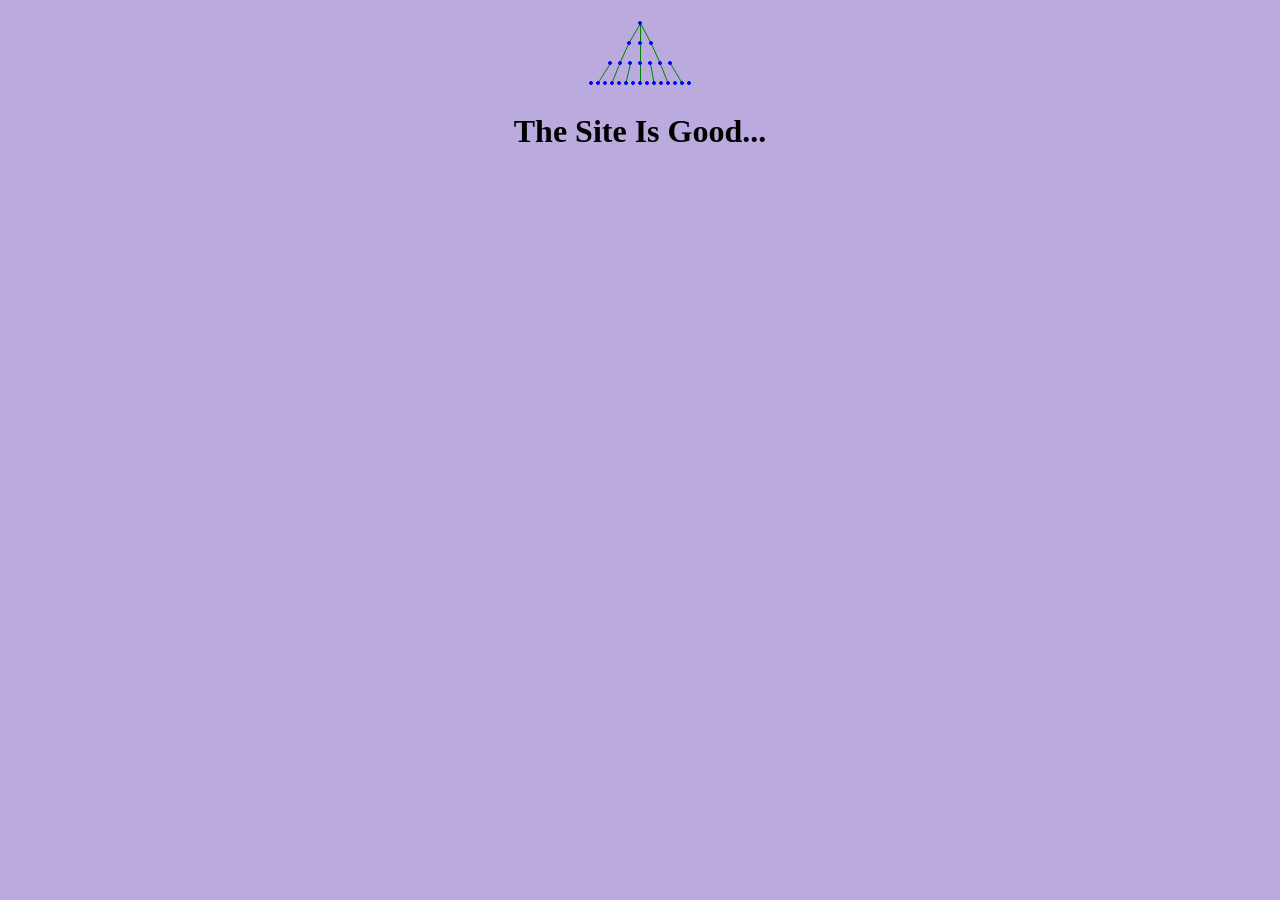
<file: index.html>
<!DOCTYPE html>
<html lang="ru">
<head>
  <meta charset="utf-8">
  <link rel="chortcut icon" type="image/x-icon" href="favicon.ico">
  <title>Fran1946 site</title>
<style>
body {text-align: center; background: #bad;}
</style>
</head>
<body>
<svg width="105" height="80" xmlns="http://www.w3.org/2000/svg" xmlns:xlink="http://www.w3.org/1999/xlink">
<defs>
  <circle x="0.5" y="0.5" r="1.5" style="fill:blue;stroke:blue;" id="junction"/>
</defs>
<path d="M52.5,15.5 v60" stroke="green" fill="none"/>
<path d="M52.5,15.5 63,35 72,55 80,75" stroke="green" fill="none"/>
<path d="M52.5,15.5 41,35 32,55 24,75" stroke="green" fill="none"/>
<path d="M22.5,55.5 10,75" stroke="green" fill="none"/>
<path d="M42.5,55.5 38,75" stroke="green" fill="none"/>
<path d="M62.5,55.5 66,75" stroke="green" fill="none"/>
<path d="M82.5,55.5 94,75" stroke="green" fill="none"/>
<!-- Соединения -->
<use xlink:href="#junction" transform="translate(52,15)"/>

<use xlink:href="#junction" transform="translate(41,35)"/>
<use xlink:href="#junction" transform="translate(52,35)"/>
<use xlink:href="#junction" transform="translate(63,35)"/>

<use xlink:href="#junction" transform="translate(22,55)"/>
<use xlink:href="#junction" transform="translate(32,55)"/>
<use xlink:href="#junction" transform="translate(42,55)"/>
<use xlink:href="#junction" transform="translate(52,55)"/>
<use xlink:href="#junction" transform="translate(62,55)"/>
<use xlink:href="#junction" transform="translate(72,55)"/>
<use xlink:href="#junction" transform="translate(82,55)"/>


<use xlink:href="#junction" transform="translate(3,75)"/>
<use xlink:href="#junction" transform="translate(10,75)"/>
<use xlink:href="#junction" transform="translate(17,75)"/>
<use xlink:href="#junction" transform="translate(24,75)"/>
<use xlink:href="#junction" transform="translate(31,75)"/>
<use xlink:href="#junction" transform="translate(38,75)"/>
<use xlink:href="#junction" transform="translate(45,75)"/>

<use xlink:href="#junction" transform="translate(52,75)"/>

<use xlink:href="#junction" transform="translate(59,75)"/>
<use xlink:href="#junction" transform="translate(66,75)"/>
<use xlink:href="#junction" transform="translate(73,75)"/>
<use xlink:href="#junction" transform="translate(80,75)"/>
<use xlink:href="#junction" transform="translate(87,75)"/>
<use xlink:href="#junction" transform="translate(94,75)"/>
<use xlink:href="#junction" transform="translate(101,75)"/>
</svg>

<h1>The Site Is Good...</h1>
  <script>/*
    <link rel="shortcut icon" type="image/png" href="favicon.png">
  
  */</script>
</body></html>
</file>
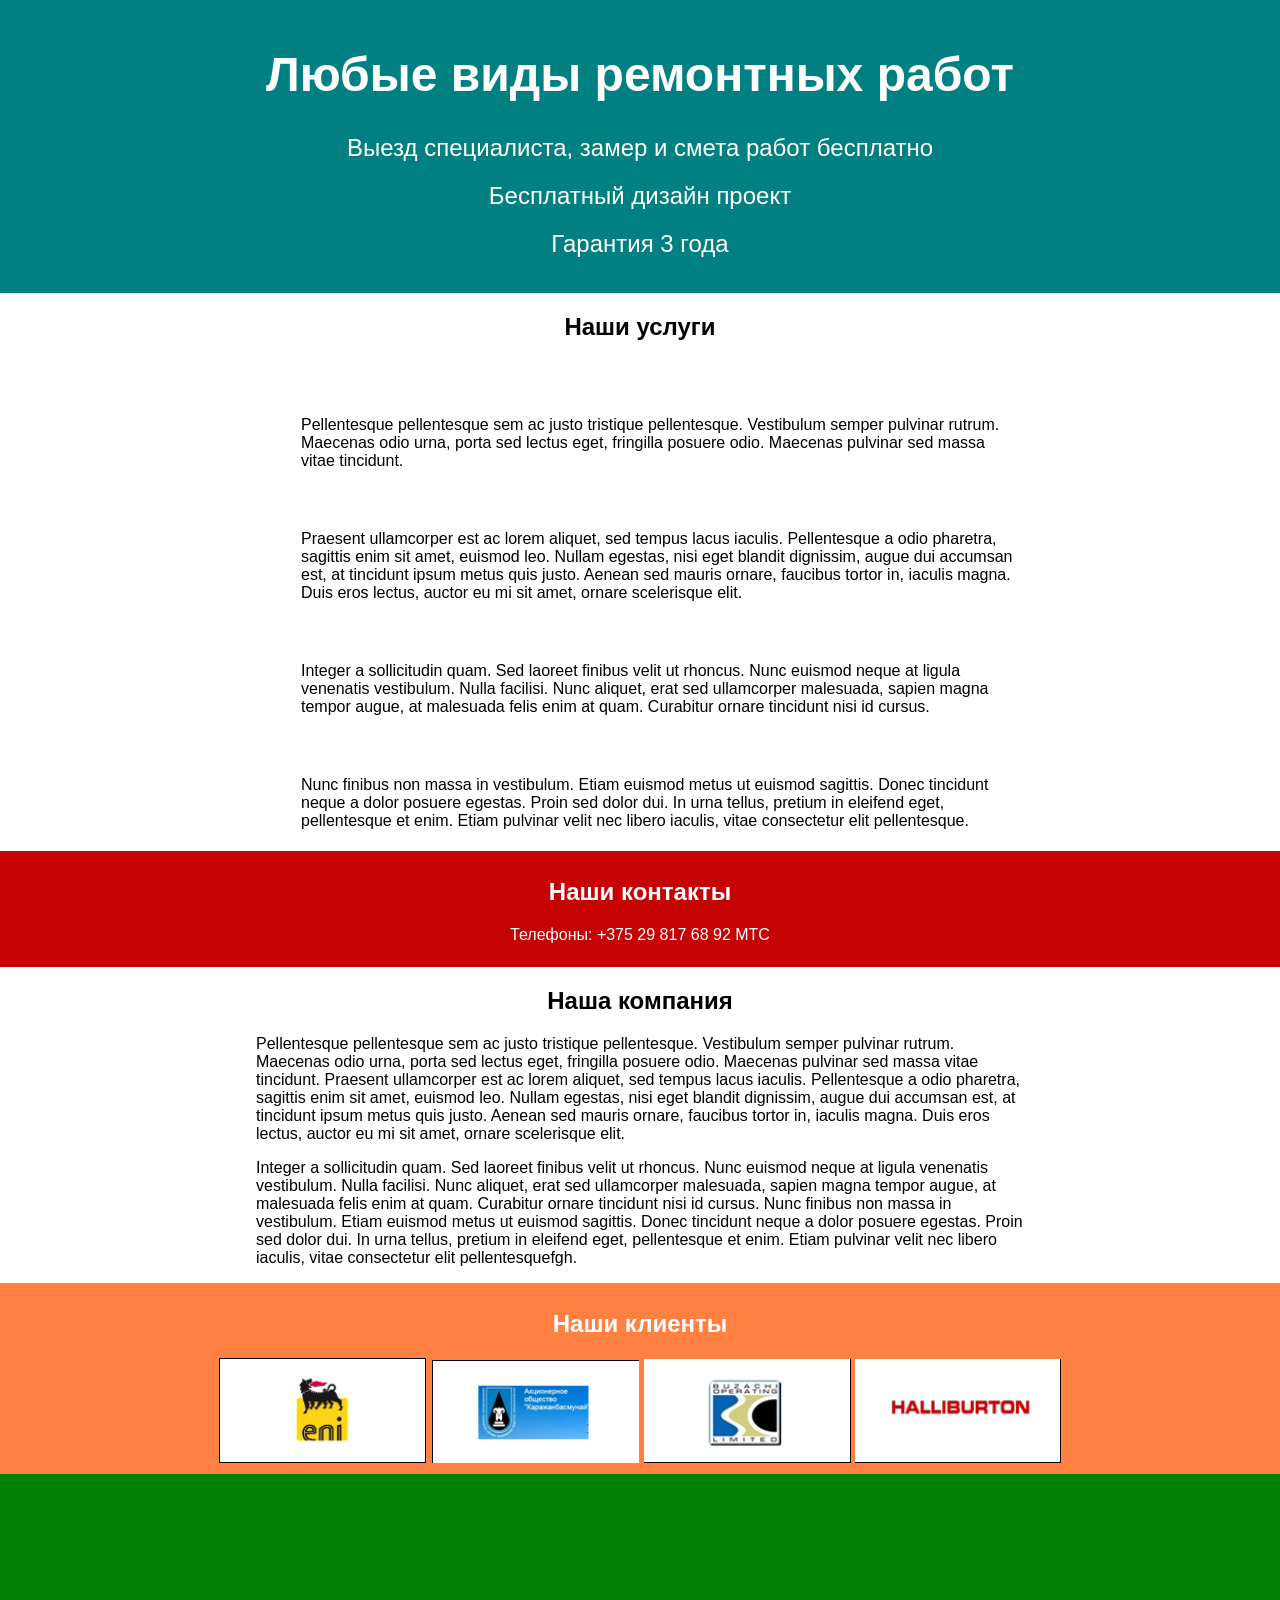
<file: a3007/index.html>
<!DOCTYPE html>
<html lang="en">
<head>
	<meta charset="UTF-8">
	<title>Document</title>
	<link rel="stylesheet" href="style.css">
	<link rel="chortcut icon" type="image/x-icon" href="favicon.ico">
</head>
<body>
	<header>
		<h1>
			Любые виды ремонтных работ
		</h1>
		<span class="headSpan">
			<p>Выезд специалиста, замер и смета работ бесплатно 
<p>Бесплатный дизайн проект 
<p>Гарантия 3 года 
		</span>
	</header>
	<div class="amenities">
		<h2>Наши услуги</h2>
		<ul>
			<li>Pellentesque pellentesque sem ac justo tristique pellentesque. Vestibulum semper pulvinar rutrum. Maecenas odio urna, porta sed lectus eget, fringilla posuere odio. Maecenas pulvinar sed massa vitae tincidunt. </li>
			<li>Praesent ullamcorper est ac lorem aliquet, sed tempus lacus iaculis. Pellentesque a odio pharetra, sagittis enim sit amet, euismod leo. Nullam egestas, nisi eget blandit dignissim, augue dui accumsan est, at tincidunt ipsum metus quis justo. Aenean sed mauris ornare, faucibus tortor in, iaculis magna. Duis eros lectus, auctor eu mi sit amet, ornare scelerisque elit. </li>
			<li>Integer a sollicitudin quam. Sed laoreet finibus velit ut rhoncus. Nunc euismod neque at ligula venenatis vestibulum. Nulla facilisi. Nunc aliquet, erat sed ullamcorper malesuada, sapien magna tempor augue, at malesuada felis enim at quam. Curabitur ornare tincidunt nisi id cursus. </li>
			<li>Nunc finibus non massa in vestibulum. Etiam euismod metus ut euismod sagittis. Donec tincidunt neque a dolor posuere egestas. Proin sed dolor dui. In urna tellus, pretium in eleifend eget, pellentesque et enim. Etiam pulvinar velit nec libero iaculis, vitae consectetur elit pellentesque. </li>
		</ul>
	</div>
	<div class="contacts">
		<h2>Наши контакты</h2>
		<p>Телефоны: +375 29 817 68 92 МТС</p>
	</div>
	<div class="infCompany">
		<h2>Наша компания</h2>
		<p>
			Pellentesque pellentesque sem ac justo tristique pellentesque. Vestibulum semper pulvinar rutrum. Maecenas odio urna, porta sed lectus eget, fringilla posuere odio. Maecenas pulvinar sed massa vitae tincidunt. Praesent ullamcorper est ac lorem aliquet, sed tempus lacus iaculis. Pellentesque a odio pharetra, sagittis enim sit amet, euismod leo. Nullam egestas, nisi eget blandit dignissim, augue dui accumsan est, at tincidunt ipsum metus quis justo. Aenean sed mauris ornare, faucibus tortor in, iaculis magna. Duis eros lectus, auctor eu mi sit amet, ornare scelerisque elit.
		</p>
		<p>
			Integer a sollicitudin quam. Sed laoreet finibus velit ut rhoncus. Nunc euismod neque at ligula venenatis vestibulum. Nulla facilisi. Nunc aliquet, erat sed ullamcorper malesuada, sapien magna tempor augue, at malesuada felis enim at quam. Curabitur ornare tincidunt nisi id cursus. Nunc finibus non massa in vestibulum. Etiam euismod metus ut euismod sagittis. Donec tincidunt neque a dolor posuere egestas. Proin sed dolor dui. In urna tellus, pretium in eleifend eget, pellentesque et enim. Etiam pulvinar velit nec libero iaculis, vitae consectetur elit pellentesquefgh.


		</p>
	</div>
	<div class="client">
		<h2>Наши клиенты</h2>
		<div class="imgDiv">
			<a href=""><img src="img/img1.png" alt=""></a>
			<a href=""><img src="img/img2.png" alt=""></a>
			<a href=""><img src="img/img3.png" alt=""></a>
			<a href=""><img src="img/img4.png" alt=""></a>
			
		</div>
	</div>
	<footer></footer>
</body>
</html>
</file>
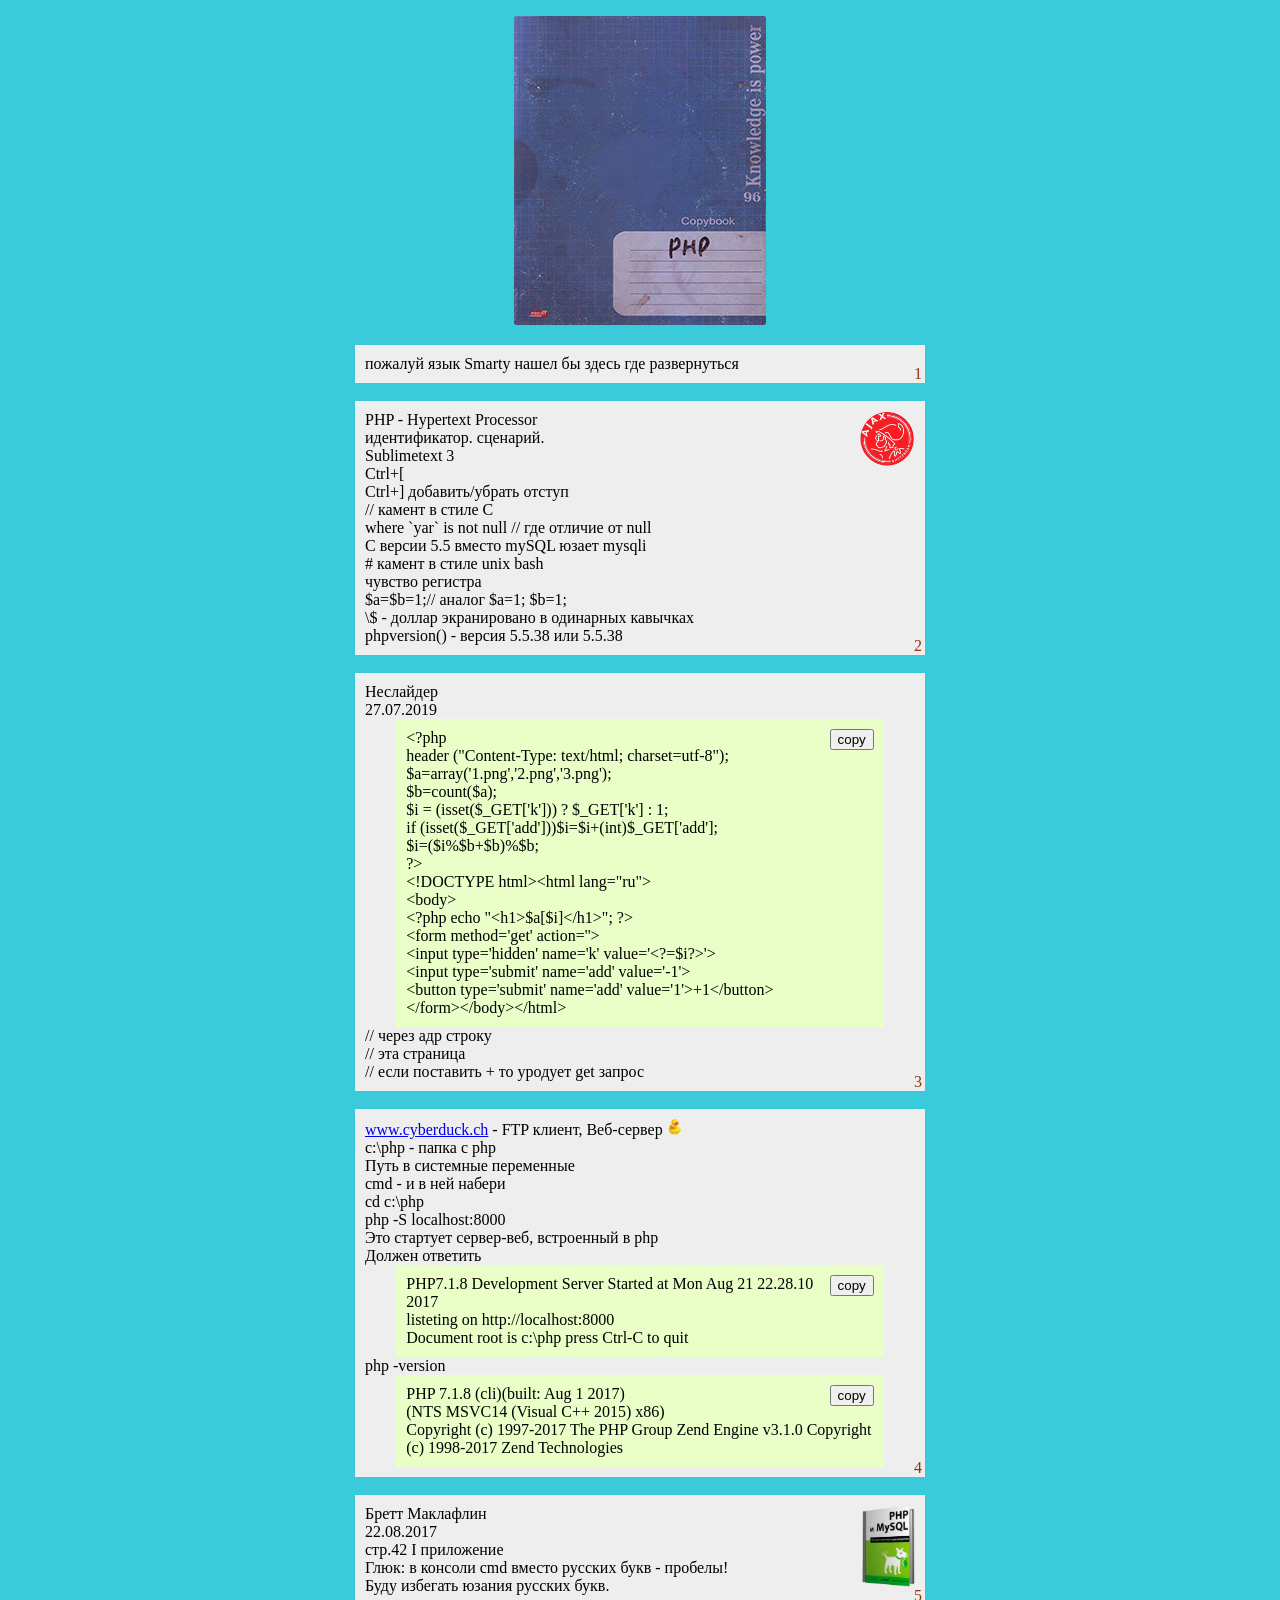
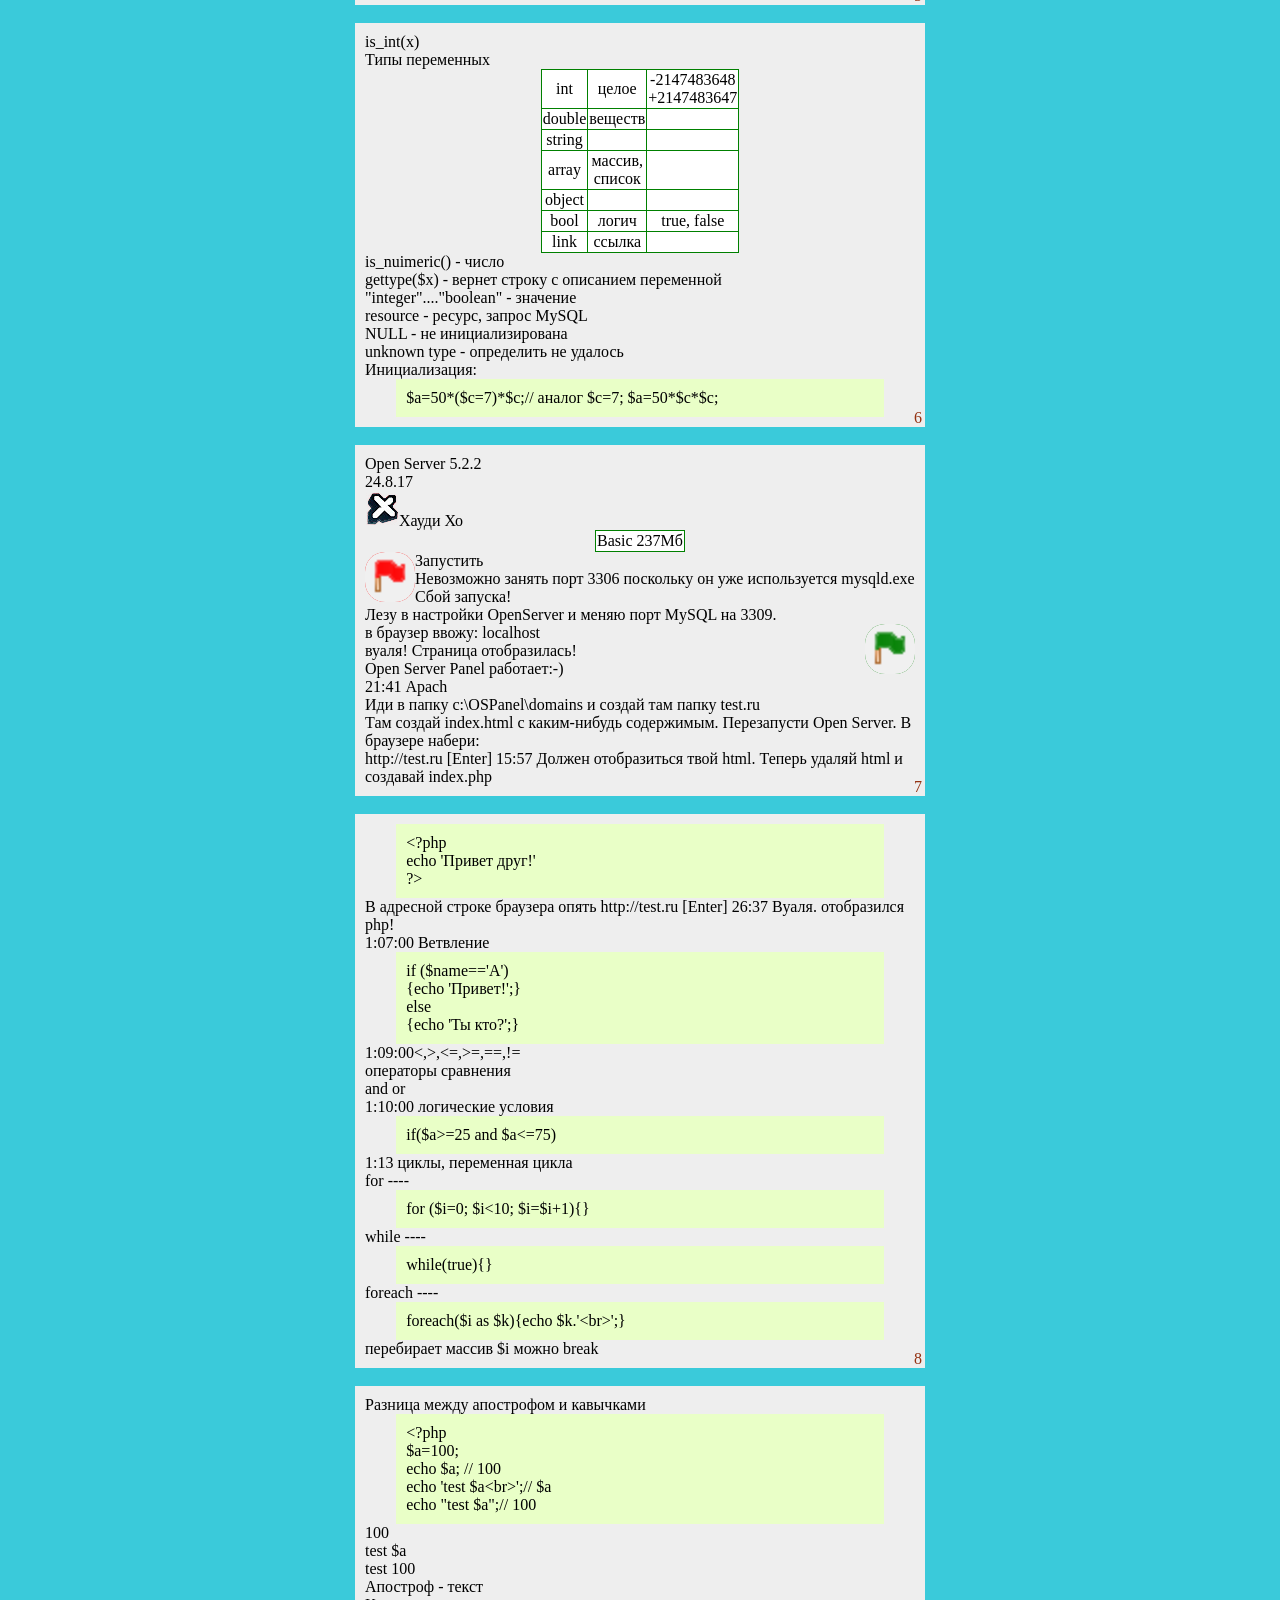
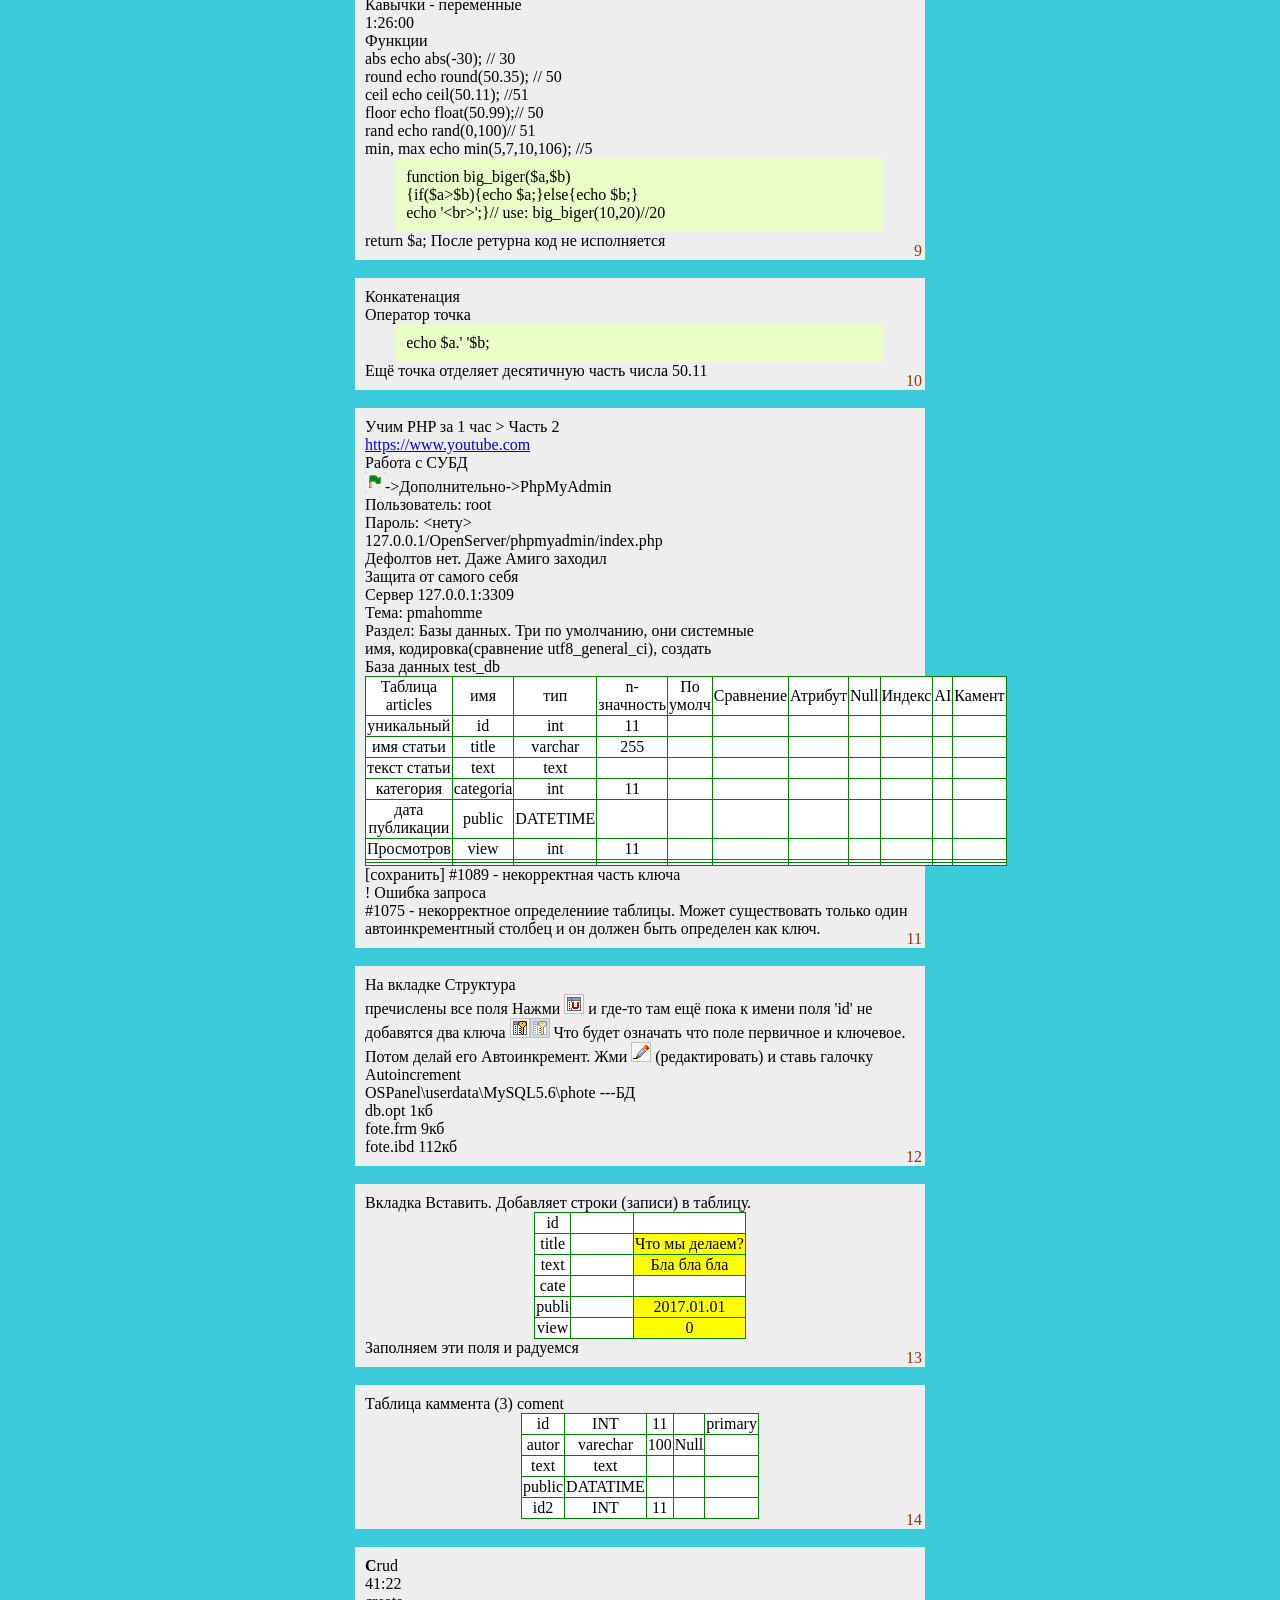
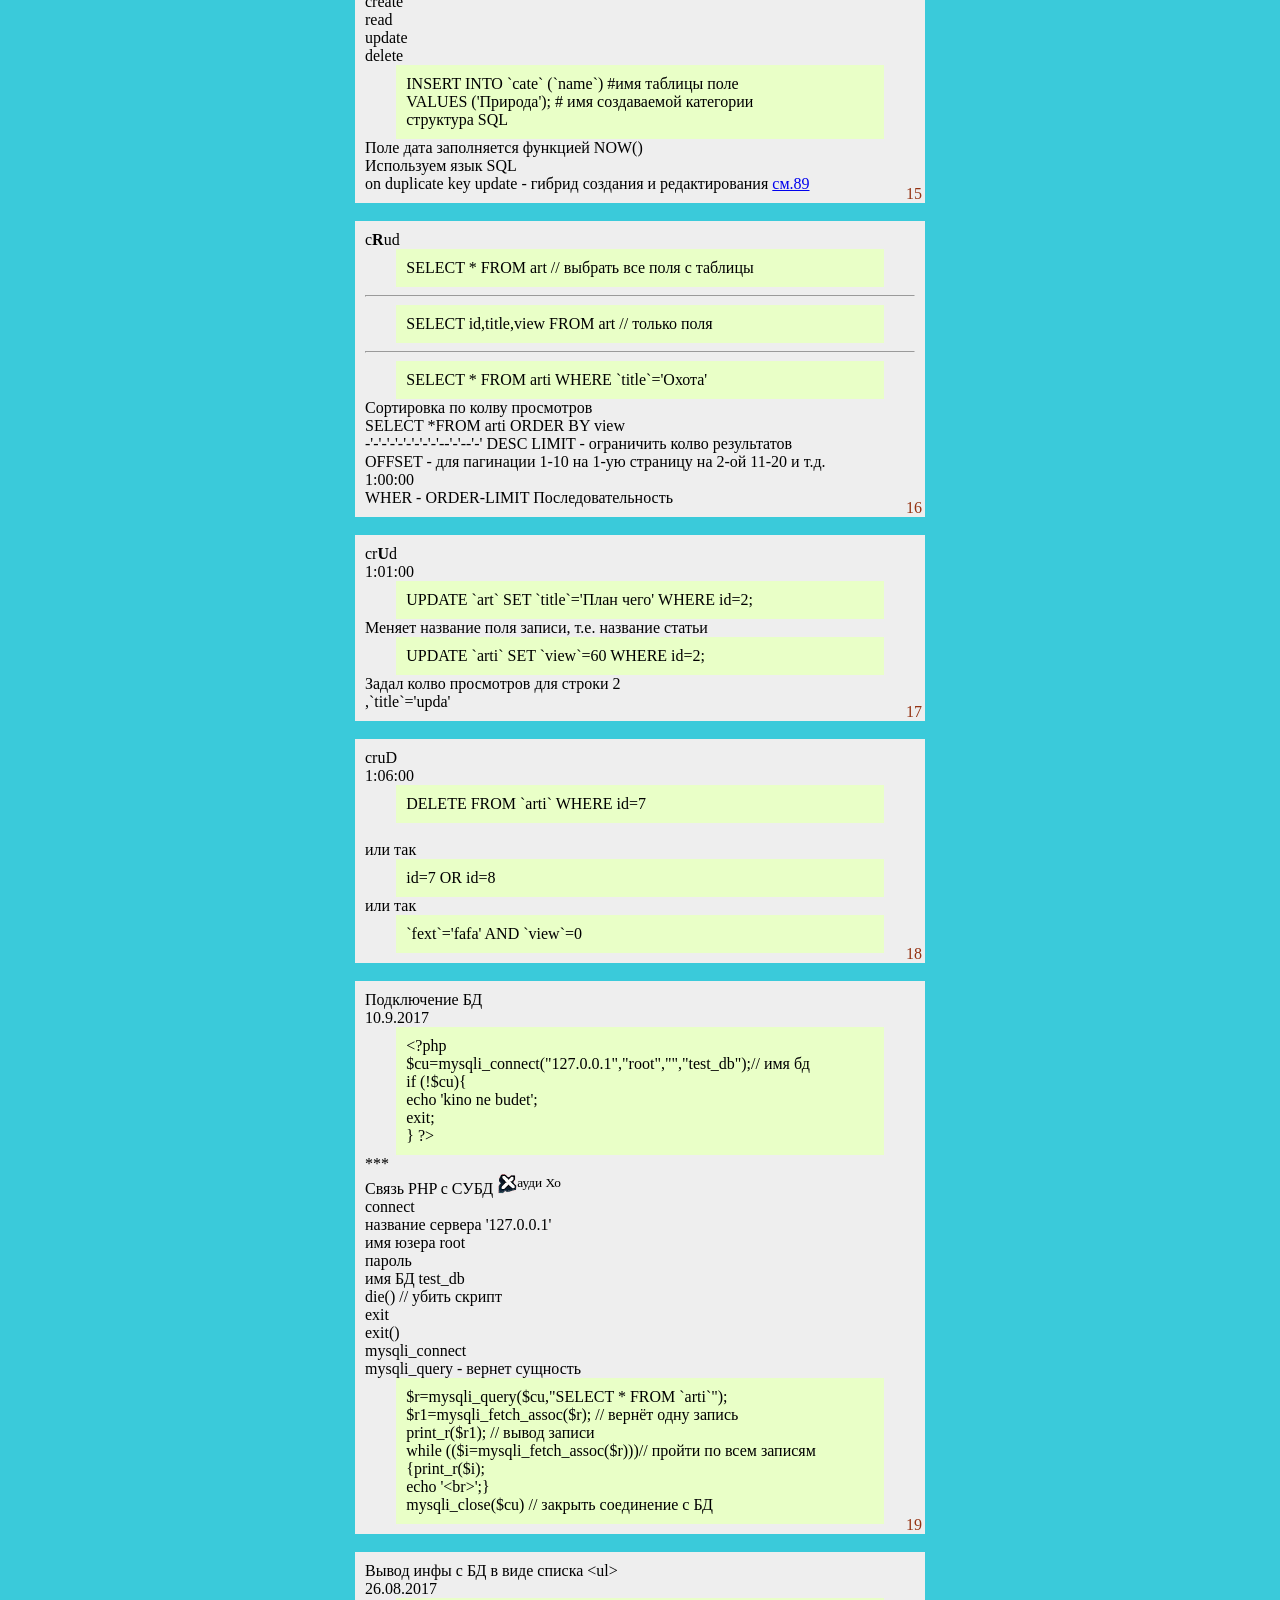
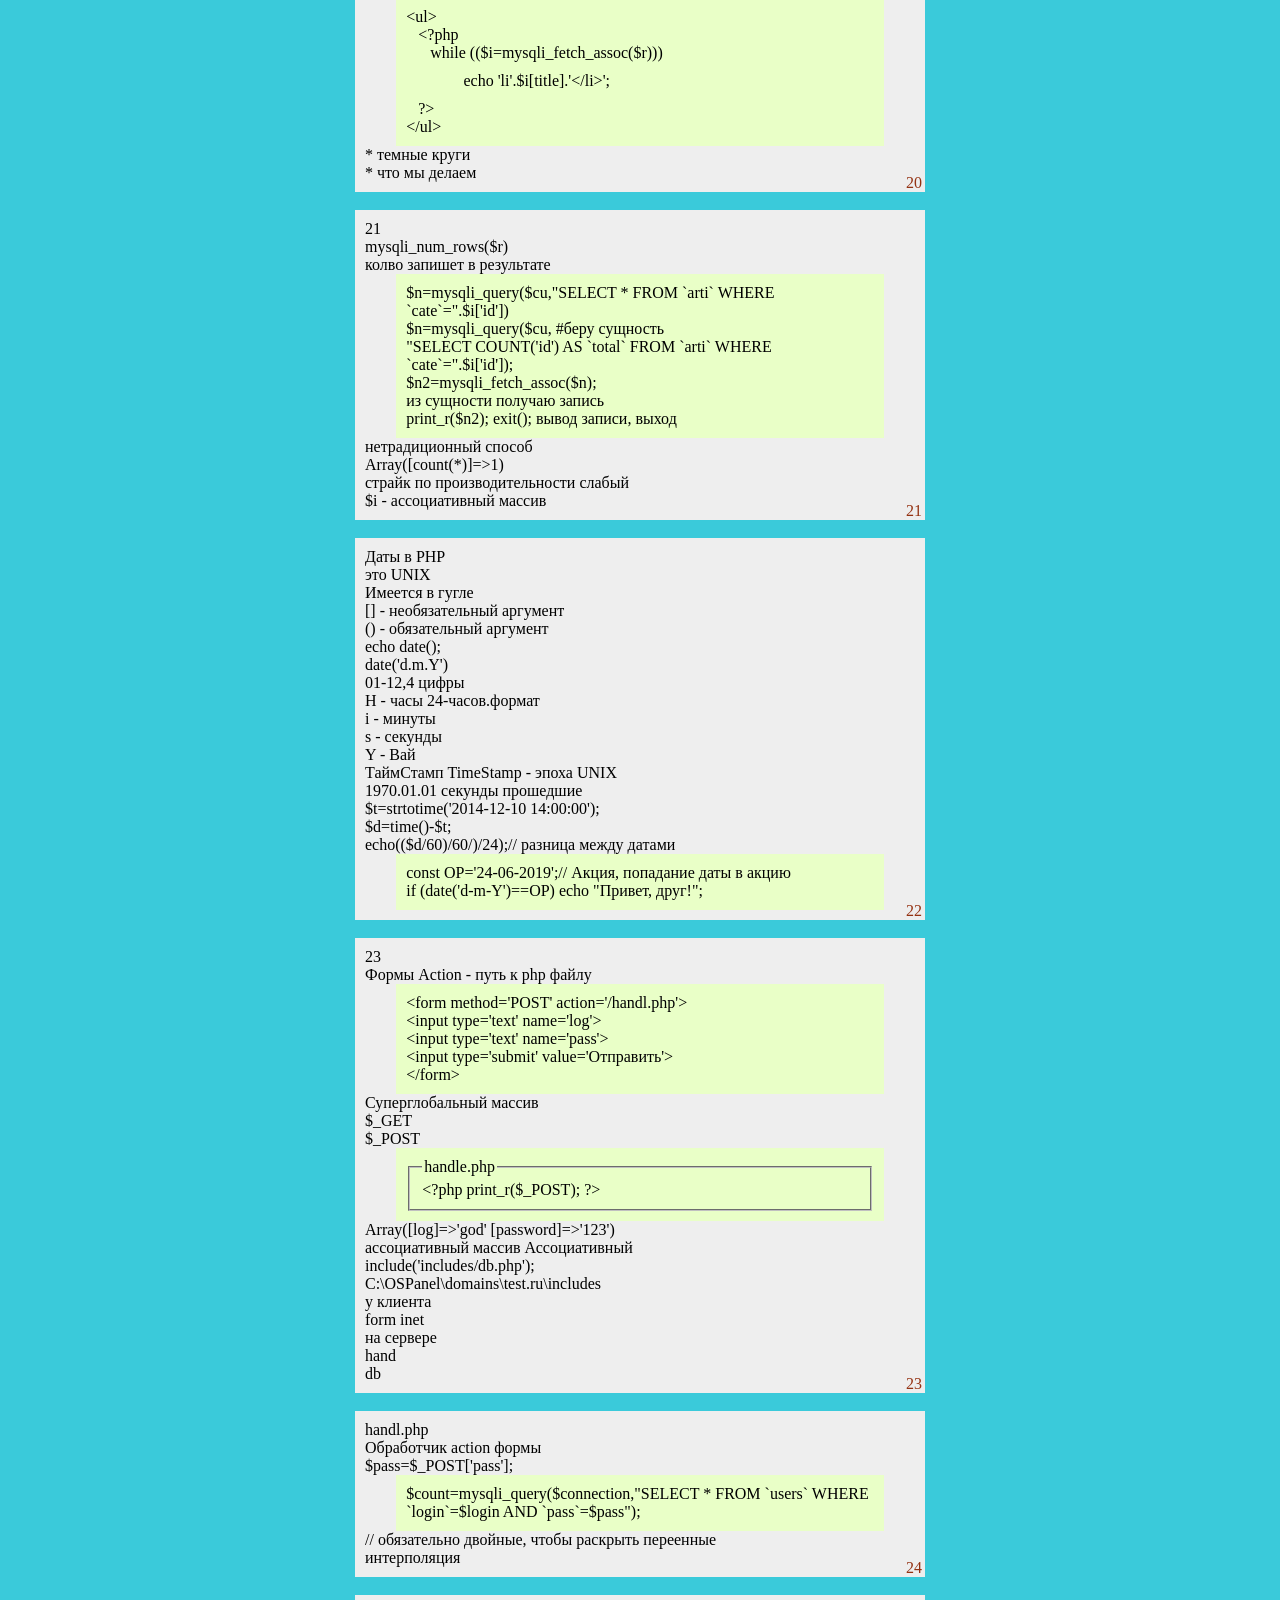
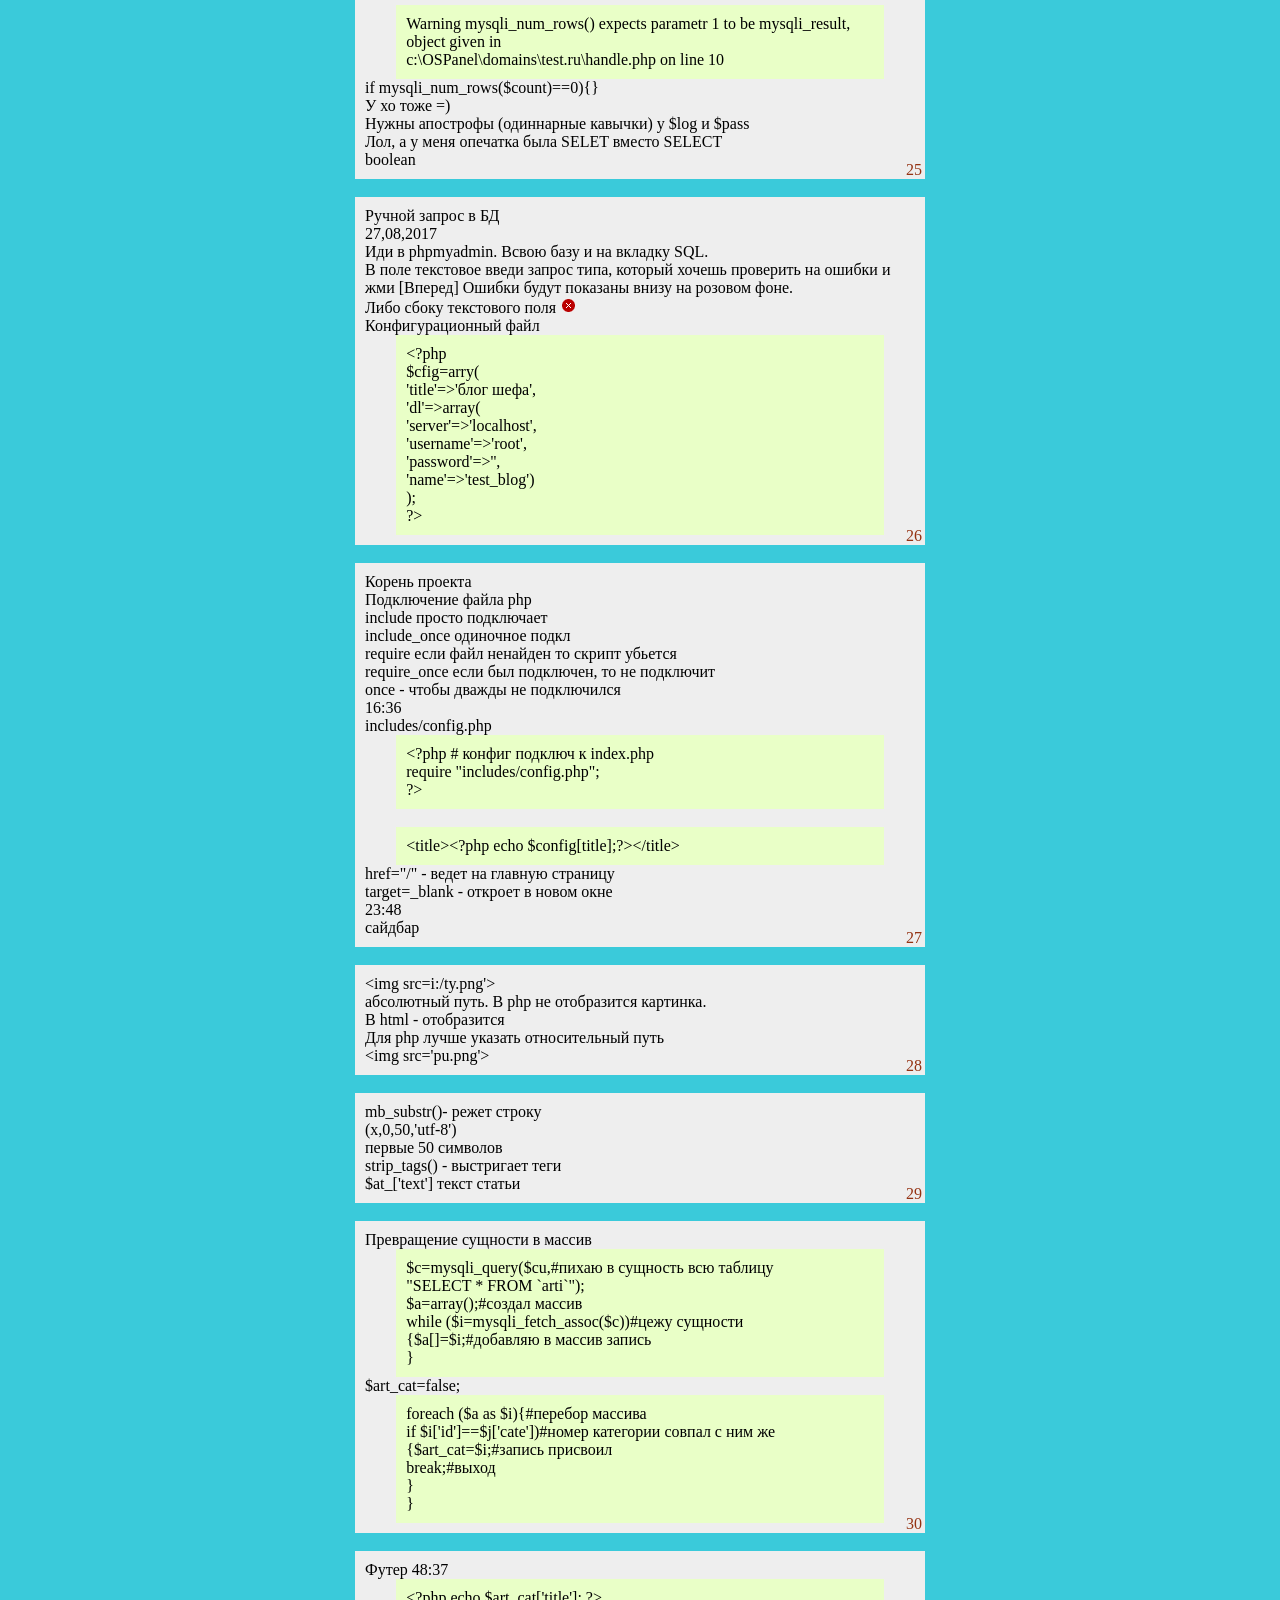
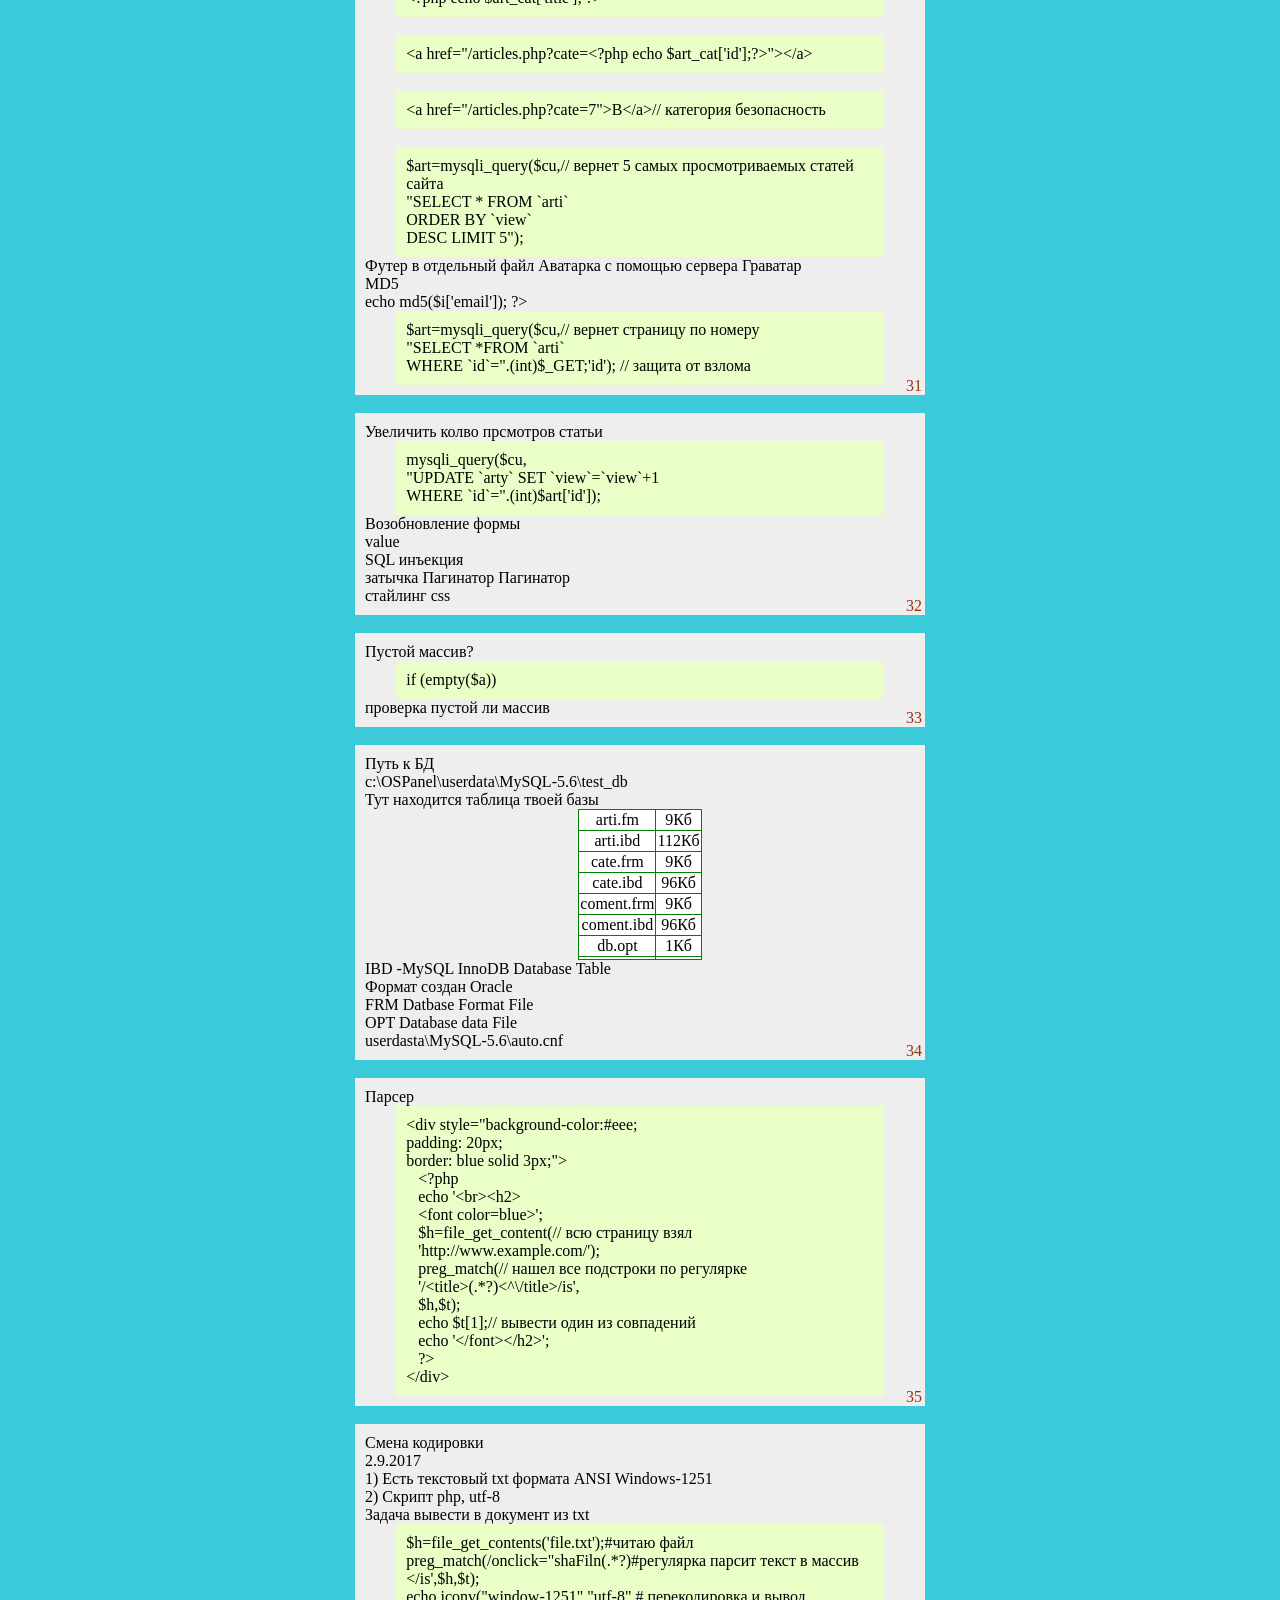
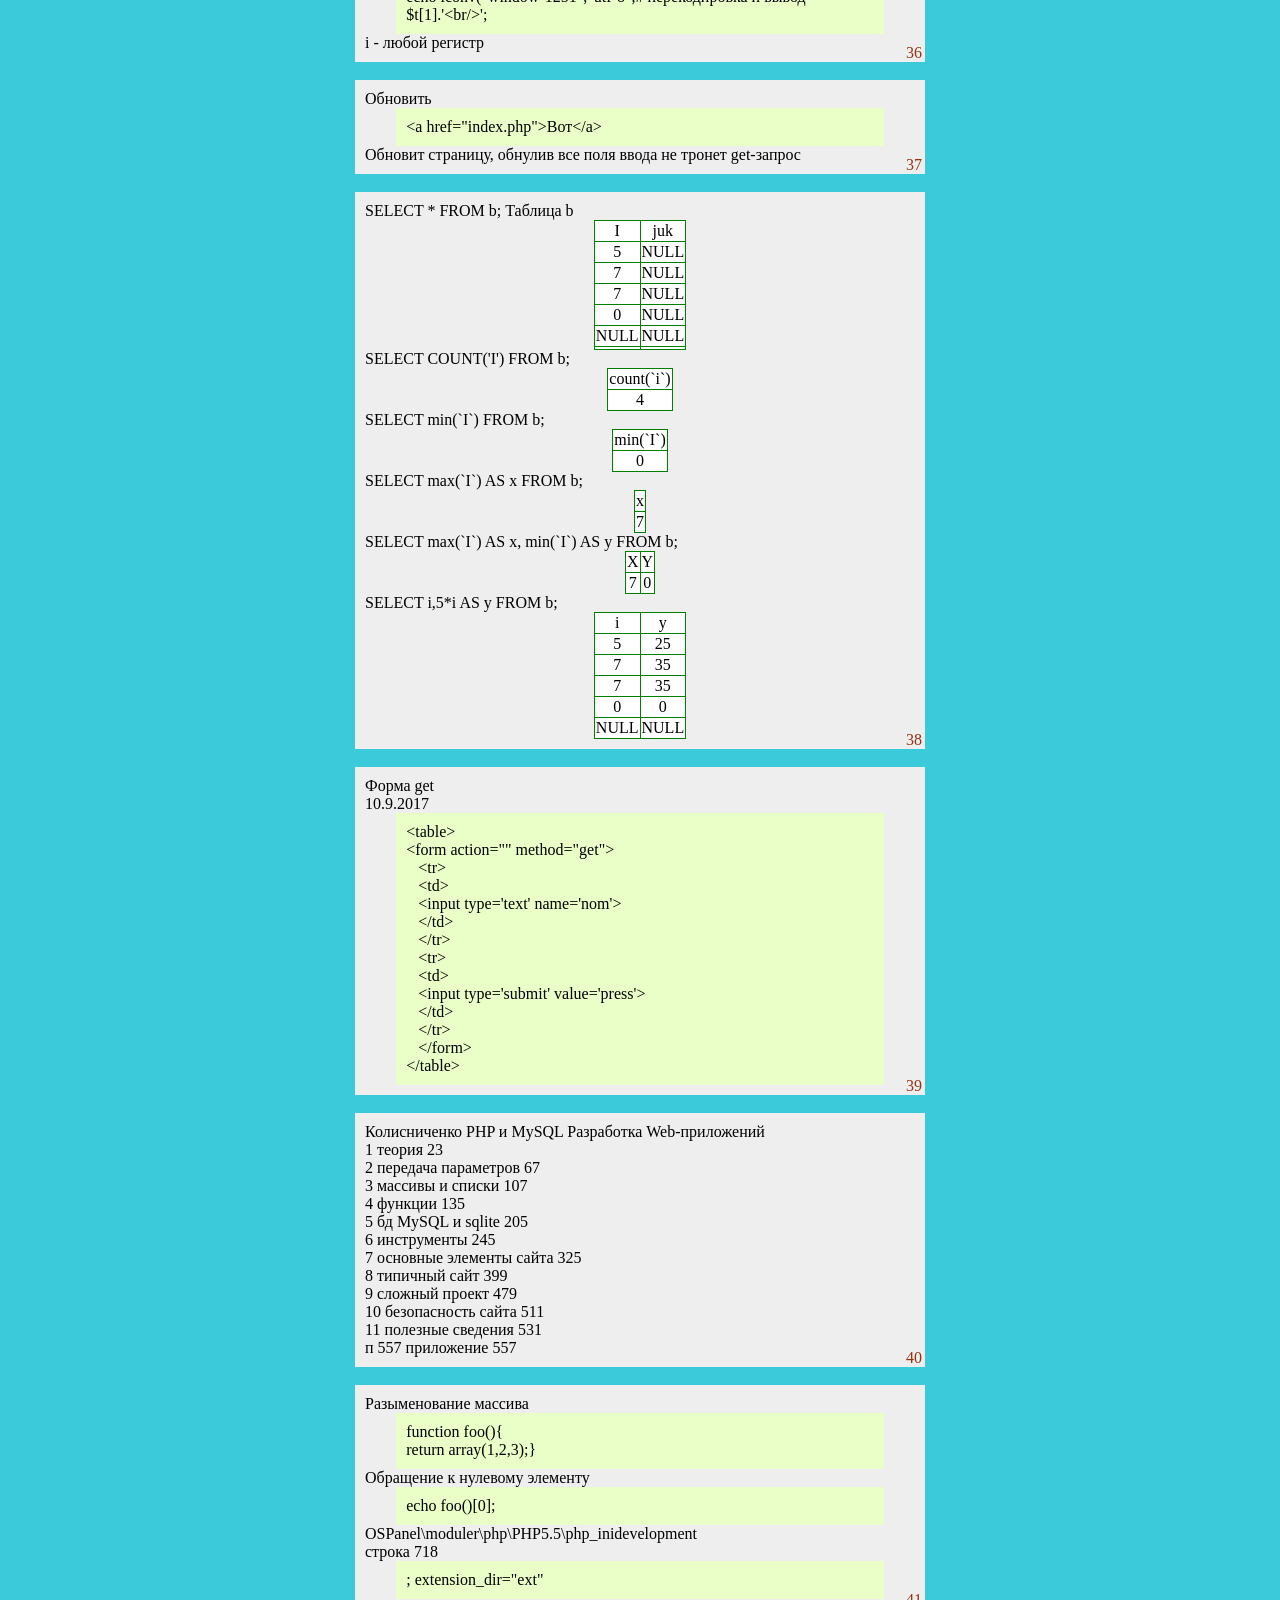
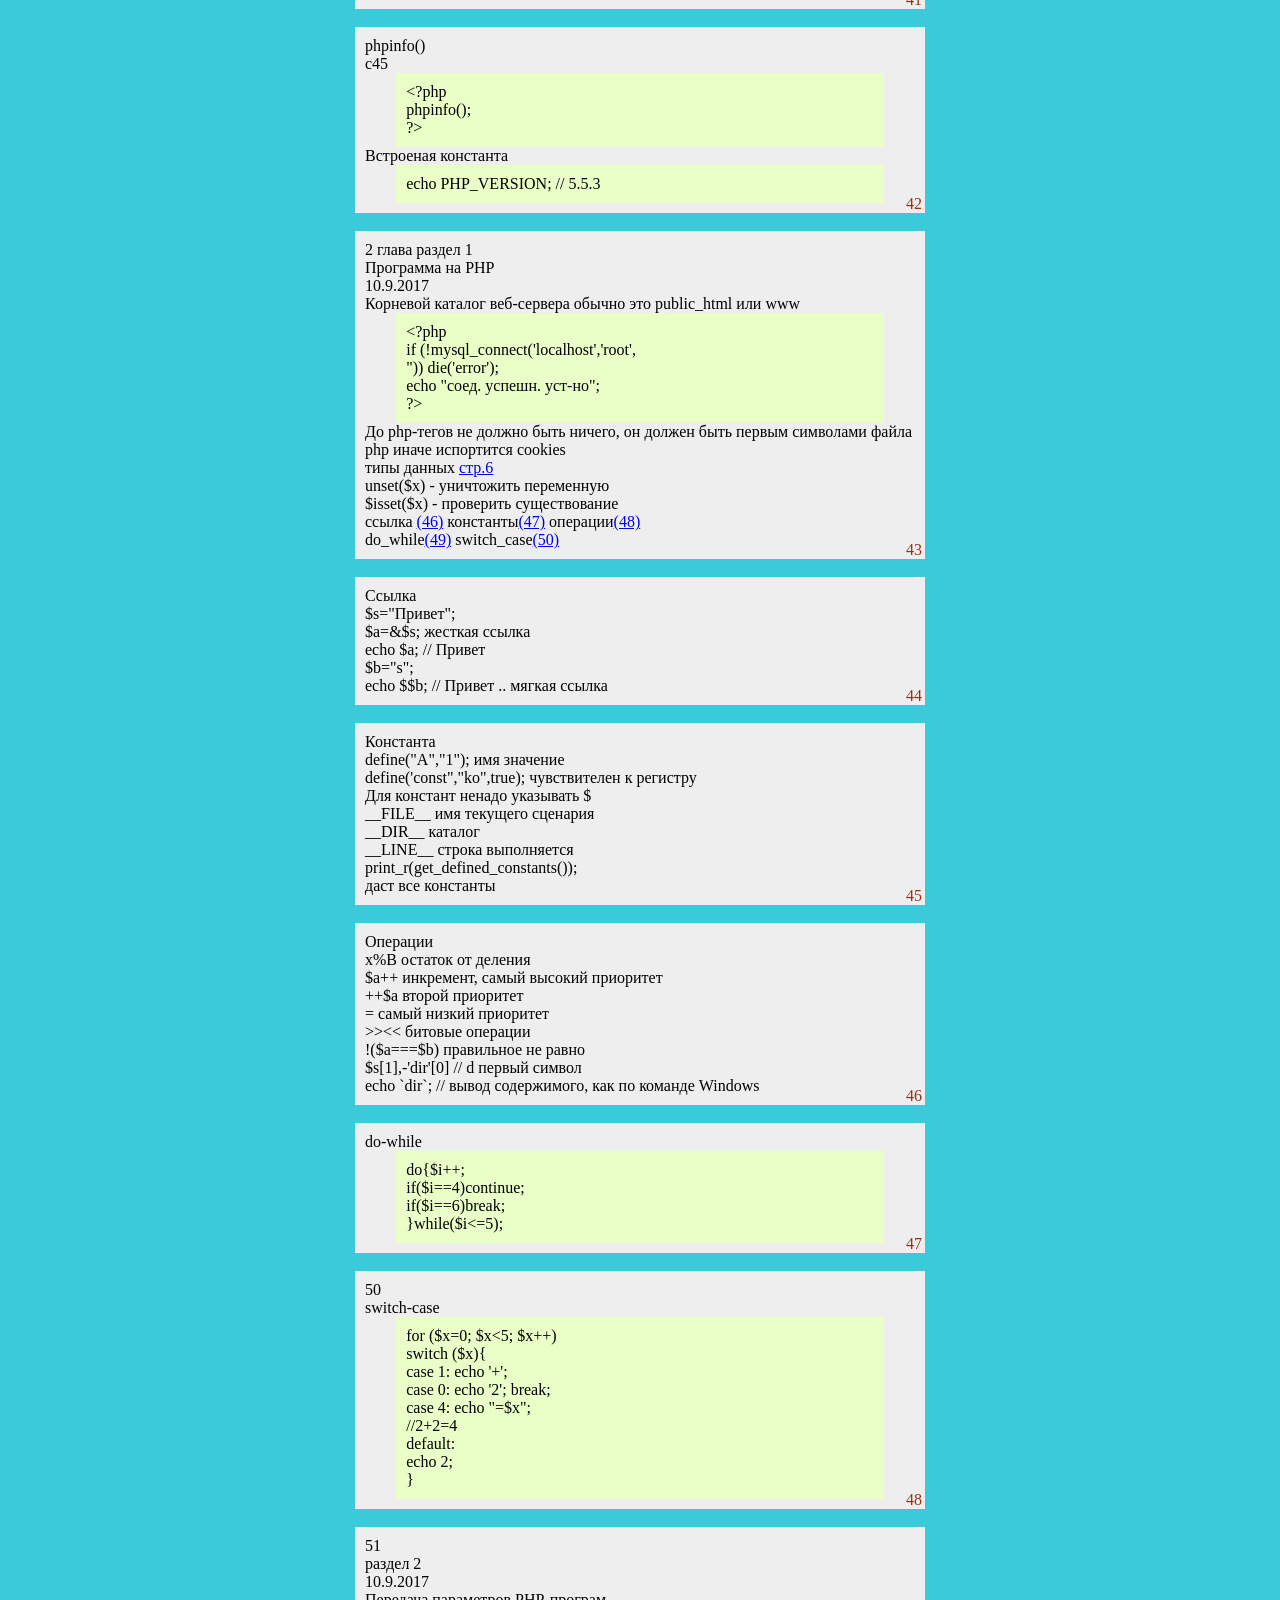
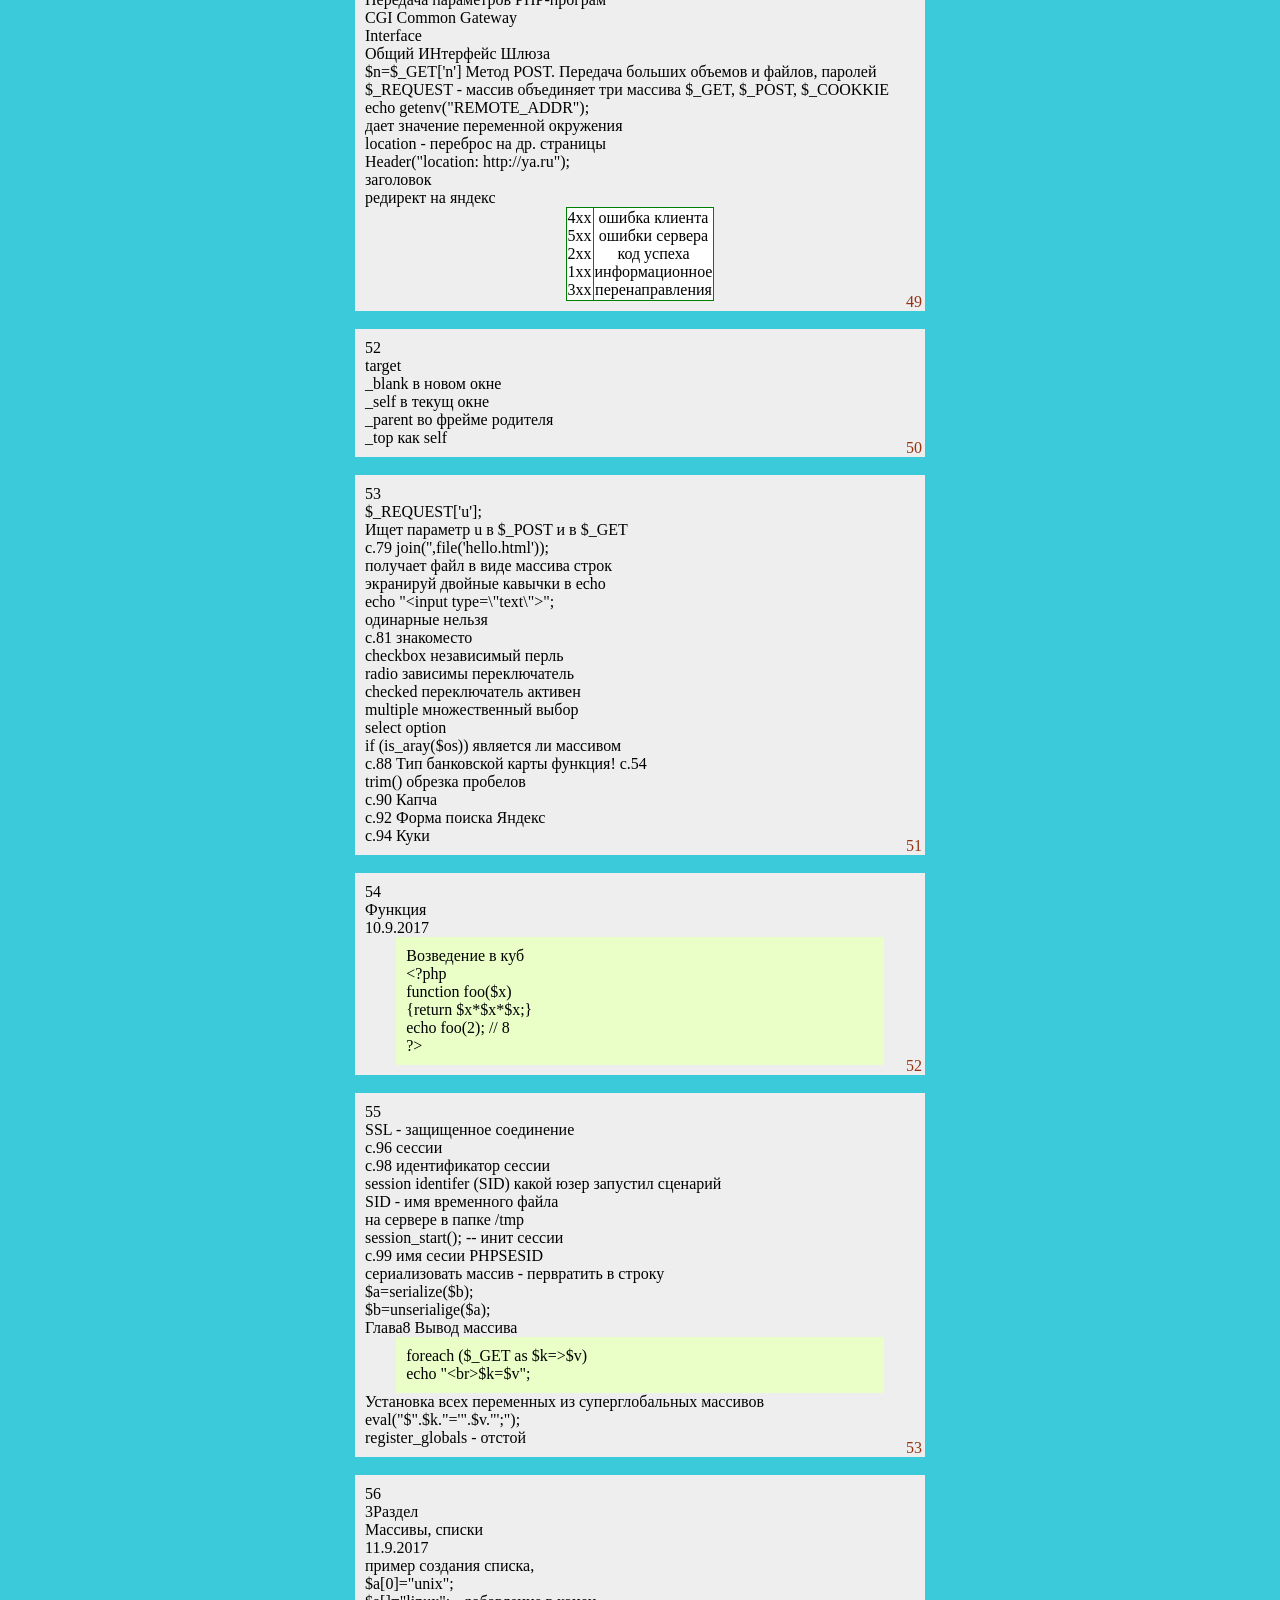
<file: p7/index.html>
<!DOCTYPE html PUBLIC "-//W3C//DTD XHTML 1.0 Strict//EN" "http://www.w3.org/TR/xhtml1/DTD/xhtml1-strict.dtd">
<html xmlns="http://www.w3.org/1999/xhtml">
<head>
<meta http-equiv="Content-Type" content="text/html; charset=UTF8" />
<link rel="chortcut icon" type="image/x-icon" href="favicon.ico">
<style>
body {text-align: center; background: #3ACADA;}
.biv {border-radius: 15px;}
.okey {border-radius: 3px 3px 3px 3px; background: #4a568c;}
.fg {border-radius: 20px; background: red; width: 50px;}
.fg2 {border-radius: 2px; background: green; width: 20px;}
.key0 {background-image: url(key.png); width: 20px; height: 20px; background-position: 0px 0px;}
.key1 {background-image: url(key.png); width: 20px; height: 20px; background-position: -20px 0px;}
.key2 {background-image: url(key.png); width: 20px; height: 20px; background-position: -40px 0px;}
.key3 {background-image: url(key.png); width: 20px; height: 20px; background-position: -60px 0px;}
.kod {padding: 10px; background: #e9ffc7; width: 85%; text-align: left; margin: auto; color: #000;}
.no {position: relative; counter-increment: num;}
.no::after {content: counter(num);  position: absolute;  bottom: 0;  right: 3px; color:#943212;}
.no1 {padding: 10px; background: #eee; width: 350px;text-align: left; margin: auto;}
.no2 {padding: 10px; background: #eee; width: 400px;text-align: left; margin: auto;}
.no3 {padding: 10px; background: #eee; width: 450px;text-align: left; margin: auto;}
.no4{padding: 10px; background: #eee; width: 500px;text-align: left; margin: auto;}
.no5{padding: 10px; background: #eee; width: 550px;text-align: left; margin: auto;}
.no6{padding: 10px; background: #eee; width: 600px;text-align: left; margin: auto;}
.no7{padding: 10px; background: #eee; width: 650px;text-align: left; margin: auto;}
.bbb {text-decoration: underline;font-weight: bold;}
.q {padding-left: 12px;}
table {margin: auto;border-collapse: collapse;}
.t292 td {background: white; text-align: center; border: 1px solid green; margin: auto;}
.img2 {width:32px; height: 32px; background-image: url(icon866.png);}
.cross {width:21px; height: 18px; background-image: url(cross.png); color: #c75050;}
</style>
<title>PHP - conspectum patronum</title>
</head>
<body>
 <p>
  <img class="okey" src="php1.png" alt="">
 </p>
 <!--
<img src="xoy.png" alt="">
<img src="flag.png" alt="" class="fg">
<img src="flag.png" alt="" class="fg" style="background: blue;">
<img src="flag.png" alt="" class="fg" style="background: #f58220;">
<img src="ajax.png" alt="" width=55>
-->
<p>
 
<div class="no no5"><a id="y"></a>
пожалуй язык Smarty нашел бы здесь где развернуться<br></div><br>
 
<div class="no no5"><a id="y1"></a>
<img src="ajax.png" alt="" width=55 align="right">
PHP - Hypertext Processor<br>
идентификатор. сценарий.<br>
Sublimetext 3<br>
Ctrl+[<br>
Ctrl+] добавить/убрать отступ<br>
// камент в стиле С<br>
where `yar` is not null // где отличие от null<br>
С версии 5.5 вместо mySQL юзает mysqli<br>
# камент в стиле unix bash<br>
чувство регистра<br>
$a=$b=1;// аналог $a=1; $b=1;<br>
\$ - доллар экранировано в одинарных кавычках<br>
phpversion() - версия 5.5.38 или 5.5.38</div><br>
 
<div class="no no5"><a id="y2"></a>


Неслайдер<br>
27.07.2019<div class="kod" id="k2">

<!-- <div style="float:right;"><button onclick="ff(k2);" value="copy">  </button></div>-->
<div style="float:right;"><input type="button" value="copy" onclick="ff(k2);"></div>
&lt;?php<br>
header ("Content-Type: text/html; charset=utf-8");<br>
$a=array('1.png','2.png','3.png');<br>
$b=count($a);<br>
$i = (isset($_GET['k'])) ? $_GET['k'] : 1;<br>
if (isset($_GET['add']))$i=$i+(int)$_GET['add'];<br>
$i=($i%$b+$b)%$b;<br>
?&gt;<br>
&lt;!DOCTYPE html&gt;&lt;html lang="ru"&gt;<br>
&lt;body&gt;<br>
&lt;?php echo "&lt;h1&gt;$a[$i]&lt;/h1&gt;"; ?&gt;<br>
&lt;form method='get' action=''&gt;<br>
&lt;input type='hidden' name='k' value='&lt;?=$i?&gt;'&gt;<br>
&lt;input type='submit' name='add' value='-1'&gt;<br>
&lt;button type='submit' name='add' value='1'&gt;+1&lt;/button&gt;<br>
&lt;/form&gt;&lt;/body&gt;&lt;/html&gt;</div>
// через адр строку<br>
// эта страница<br>
// если поставить + то уродует get запрос</div><br>
 
<div class="no no5"><a id="y3"></a>
<a href="https://cyberduck.io/">www.cyberduck.ch</a> - FTP клиент, Веб-сервер <img src="duck.ico" alt=""><br>
c:\php - папка с php<br>
Путь в системные переменные<br>
cmd - и в ней набери<br>
cd c:\php<br>
php -S localhost:8000<br>
Это стартует сервер-веб, встроенный в php<br>
Должен ответить<div class="kod" id="k3v1">
<div style="float:right;"><input type="button" value="copy" onclick="ff(k3v1);"></div>
PHP7.1.8 Development Server Started at Mon Aug 21 22.28.10 2017<br>
listeting on http://localhost:8000<br>
Document root is c:\php press Ctrl-C to quit</div>
php -version<div class="kod" id="k3v2">
<div style="float:right;"><input type="button" value="copy" onclick="ff(k3v2);"></div>
PHP 7.1.8 (cli)(built: Aug 1 2017)<br>
(NTS MSVC14 (Visual C++ 2015) x86)<br>
Copyright (c) 1997-2017 The PHP Group Zend Engine v3.1.0 Copyright (c) 1998-2017 Zend Technologies</div></div><br>
 
<div class="no no5"><a id="y5"></a>
<img src="bret.png" alt="" align="right" width=53>
Бретт Маклафлин<br>
22.08.2017<br>
стр.42 I приложение<br>
Глюк: в консоли cmd вместо русских букв - пробелы!<br>
Буду избегать юзания русских букв.<br></div><br>
 
<div class="no no5"><a id="y6"></a>
is_int(x)<br>
Типы переменных<br>
<table class="t292"><tr><td>
int</td><td> целое</td><td> -2147483648<br> +2147483647</td></tr><tr><td>
double </td><td> веществ</td><td> </td></tr><tr><td>
string </td><td> </td><td> </td></tr><tr><td>
array </td><td> массив, <br>список</td><td> </td></tr><tr><td>
object </td><td> </td><td> </td></tr><tr><td>
bool </td><td> логич</td><td> true, false</td></tr><tr><td>
link </td><td> ссылка</td><td> </td></tr>
</table>

is_nuimeric() - число<br>
gettype($x) - вернет строку с описанием переменной<br>
"integer"...."boolean" - значение<br>
resource - ресурс, запрос MySQL<br>
NULL - не инициализирована<br>
unknown type -  определить не удалось<br>
Инициализация:<div class="kod">
$a=50*($c=7)*$c;// аналог $c=7; $a=50*$c*$c;</div></div><br>
 
<div class="no no5"><a id="y7"></a>

Open Server 5.2.2<br>
24.8.17<br>
<img src="xoy.png" alt="">Хауди Хо<br>
<table class="t292"><tr><td>Basic 237Мб</td></tr>
</table>
<img src="flag.png" alt="" class="fg" align="left"> Запустить<br>
Невозможно занять порт 3306 поскольку он уже  используется mysqld.exe<br>
Сбой запуска!<br>
Лезу в настройки OpenServer и меняю порт MySQL на 3309.<br>
<img src="flag.png" alt="" class="fg" style="background: green;" align="right">
в браузер ввожу: localhost<br>
вуаля! Страница отобразилась!<br>
Open Server Panel работает:-)<br>
21:41 Apach<br>
Иди в папку c:\OSPanel\domains и создай там папку test.ru<br>
Там создай index.html с каким-нибудь содержимым. Перезапусти Open Server. В браузере набери:<br>
http://test.ru [Enter]
15:57 Должен отобразиться твой html. Теперь удаляй html и создавай index.php<br></div><br>
 
<div class="no no5"><a id="y8"></a><div class="kod">
&lt;?php<br>
echo 'Привет друг!'<br>
?&gt;</div>
В адресной строке браузера опять http://test.ru [Enter]
26:37 Вуаля. отобразился php!<br>
1:07:00 Ветвление<div class="kod">
if ($name=='A')<br>
{echo 'Привет!';}<br>
else<br>
{echo 'Ты кто?';}</div>

1:09:00&lt;,&gt;,&lt;=,&gt;=,==,!=<br>
операторы сравнения<br>
and or<br>
1:10:00 логические условия<div class="kod">
if($a&gt;=25 and $a&lt;=75)</div>
1:13 циклы, переменная цикла<br>
for ---- <div class="kod">for ($i=0; $i&lt;10; $i=$i+1){}</div>
while ---- <div class="kod">while(true){}</div>
foreach ---- <div class="kod">foreach($i as $k){echo $k.'&lt;br&gt;';}</div>
перебирает массив $i   можно break<br></div><br>
 
<div class="no no5"><a id="y9"></a>
Разница между апострофом и кавычками<div class="kod">
&lt;?php<br>
$a=100;<br>
echo $a; // 100<br>
echo 'test $a&lt;br&gt;';// $a<br>
echo "test $a";// 100</div>
100<br>
test $a<br>
test 100<br>
Апостроф - текст<br>
Кавычки - переменные<br>
1:26:00<br>
Функции<br>
abs echo abs(-30); // 30<br>
round echo round(50.35); // 50<br>
ceil  echo ceil(50.11); //51<br>
floor echo float(50.99);// 50<br>
rand echo rand(0,100)// 51<br>
min, max echo min(5,7,10,106); //5<div class="kod">
function big_biger($a,$b)<br>
{if($a&gt;$b){echo $a;}else{echo $b;}<br>
echo '&lt;br&gt;';}// use: big_biger(10,20)//20</div>
return $a; После ретурна код не исполняется<br></div><br>
 
<div class="no no5"><a id="y10"></a>
Конкатенация<br>
Оператор точка<div class="kod">
echo $a.' '$b;</div>
Ещё точка отделяет десятичную часть числа 50.11<br></div><br>
 
<div class="no no5"><a id="y11"></a>
Учим PHP за 1 час &gt; Часть 2<br>
<a href="https://www.youtube.com/watch?v=vJRL_MKoX9M">https://www.youtube.com</a><br>
Работа с СУБД<br>
<img src="flag.png" class="fg2" alt="">-&gt;Дополнительно-&gt;PhpMyAdmin<br>
Пользователь: root<br>
Пароль: &lt;нету&gt;<br>
127.0.0.1/OpenServer/phpmyadmin/index.php<br>
Дефолтов нет. Даже Амиго заходил<br>
Защита от самого себя<br>
Сервер 127.0.0.1:3309<br>
Тема: pmahomme<br>
Раздел: Базы данных. Три по умолчанию, они системные<br>
имя, кодировка(сравнение utf8_general_ci), создать<br>
База данных test_db<br>

<table class="t292"><tr><td>

Таблица articles</td><td>имя</td><td>тип</td><td>n-значность</td><td>По умолч</td><td>Сравнение</td><td>Атрибут</td><td>Null</td><td>Индекс</td><td>AI</td><td>Камент</td></tr><tr><td>
уникальный</td><td>id</td><td>int</td><td>11</td><td></td><td></td><td></td><td></td><td></td><td></td><td></td></tr><tr><td>
имя статьи</td><td>title</td><td>varchar</td><td>255</td><td></td><td></td><td></td><td></td><td></td><td></td><td></td></tr><tr><td>
текст статьи</td><td>text</td><td>text</td><td></td><td></td><td></td><td></td><td></td><td></td><td></td><td></td></tr><tr><td>
категория</td><td>categoria</td><td>int</td><td>11</td><td></td><td></td><td></td><td></td><td></td><td></td><td></td></tr><tr><td>
дата публикации</td><td>public</td><td>DATETIME</td><td></td><td></td><td></td><td></td><td></td><td></td><td></td><td></td></tr><tr><td>
Просмотров</td><td>view</td><td>int</td><td>11</td><td></td><td></td><td></td><td></td><td></td><td></td><td></td></tr><tr><td>
</td><td></td><td></td><td></td><td></td><td></td><td></td><td></td><td></td><td></td><td></td></tr><tr><td>
</td><td></td><td></td><td></td><td></td><td></td><td></td><td></td><td></td><td></td><td></td></tr></table>


[сохранить]
#1089 - некорректная часть ключа<br>

! Ошибка запроса<br>
#1075 - некорректное определениие таблицы. Может существовать только один автоинкрементный столбец и он должен быть определен как ключ.<br></div><br>
 
<div class="no no5"><a id="y12"></a>

На вкладке Структура<br>
пречислены все поля Нажми <img class="key2" alt=""> и где-то там ещё пока к имени поля 'id' не добавятся два ключа <img class="key1" alt=""><img class="key3" alt=""> Что будет означать что поле первичное и ключевое. Потом делай его Автоинкремент. Жми <img class="key0" alt=""> (редактировать) и ставь галочку Autoincrement<br>
OSPanel\userdata\MySQL5.6\phote ---БД<br>
db.opt 1кб<br>
fote.frm 9кб<br>
fote.ibd 112кб<br></div><br>
 
<div class="no no5"><a id="y13"></a>
Вкладка Вставить. Добавляет строки (записи) в таблицу.<br>
<table class="t292">
<tr><td> id</td><td>  &nbsp;&nbsp;&nbsp;&nbsp;&nbsp;&nbsp;&nbsp;&nbsp;&nbsp;&nbsp;&nbsp;&nbsp;&nbsp;&nbsp;&nbsp;</td><td> </td></tr> 
<tr><td> title</td><td></td><td style="background: yellow;"> Что мы делаем?</td></tr> 
<tr><td> text</td><td> </td><td style="background: yellow;"> Бла бла бла</td></tr> 
<tr><td> cate</td><td> </td><td> </td></tr> 
<tr><td> publi</td><td> </td><td style="background: yellow;"> 2017.01.01</td></tr> 
<tr><td> view</td><td> </td><td style="background: yellow;"> 0</td></tr> 
</table>

Заполняем эти поля и радуемся<br></div><br>
 
<div class="no no5"><a id="y14"></a>
Таблица каммента (3) coment<br>


<table class="t292">
<tr><td> id</td><td> INT</td><td> 11</td><td> </td><td> primary</td></tr>
<tr><td> autor</td><td> varechar</td><td> 100</td><td> Null</td><td> </td></tr>
<tr><td> text</td><td> text</td><td> </td><td> </td><td> </td></tr>
<tr><td> public</td><td> DATATIME</td><td> </td><td> </td><td> </td></tr>
<tr><td> id2</td><td> INT</td><td> 11</td><td> </td><td> </td></tr>
</table></div><br>
 
<div class="no no5"><a id="y15"></a>
<b>C</b>rud<br>
41:22<br>
create<br>
read<br>
update<br>
delete<div class="kod">
INSERT INTO `cate` (`name`) #имя таблицы  поле<br>
VALUES ('Природа'); # имя создаваемой категории<br>
структура SQL</div>
Поле дата заполняется функцией NOW()<br>
Используем язык SQL<br>
on duplicate key update - гибрид создания и редактирования <a href="#y89">см.89</a><br></div><br>
 
<div class="no no5"><a id="y16"></a>
c<b>R</b>ud<div class="kod">
SELECT * FROM art // выбрать все поля с таблицы</div><hr><div class="kod">
SELECT id,title,view FROM art // только поля</div><hr><div class="kod">
SELECT * FROM arti WHERE `title`='Охота'</div>
Сортировка по колву просмотров<br>
SELECT *FROM arti ORDER BY view<br>
-'-'-'-'-'-'-'-'-'--'-'--'-' DESC LIMIT - ограничить колво результатов <br>
OFFSET - для пагинации 1-10 на 1-ую страницу на 2-ой 11-20 и т.д.<br>
1:00:00<br>
WHER - ORDER-LIMIT Последовательность<br></div><br>
 
<div class="no no5"><a id="y17"></a>
cr<b>U</b>d<br>
1:01:00<div class="kod">
UPDATE `art` SET `title`='План чего' WHERE id=2;</div>
Меняет название поля записи, т.е. название статьи<div class="kod">
UPDATE `arti` SET `view`=60 WHERE id=2;</div>
Задал колво просмотров для строки 2<br>
,`title`='upda'<br></div><br>
 
<div class="no no5"><a id="y18"></a>
cruD<br>
1:06:00<div class="kod">
DELETE FROM `arti` WHERE id=7</div><br>
или так<div class="kod">
id=7 OR id=8</div>
или так<div class="kod">
`fext`='fafa' AND `view`=0</div></div><br>
 
<div class="no no5"><a id="y19"></a>
Подключение БД<br>
10.9.2017<div class="kod">
&lt;?php<br>
$cu=mysqli_connect("127.0.0.1","root","","test_db");// имя бд<br>
if (!$cu){<br>
	echo 'kino ne budet';<br>
	exit;<br>
}
?&gt;</div>
***<br>
Связь PHP с СУБД   <img src="xoy.png" alt="" width=20><sup>ауди Хо</sup><br>
connect <br>
название сервера '127.0.0.1'<br>
имя юзера root<br>
пароль<br>
имя БД test_db<br>

die() // убить скрипт<br>
exit<br>
exit()<br>
mysqli_connect<br>
mysqli_query - вернет сущность<div class="kod">
$r=mysqli_query($cu,"SELECT * FROM `arti`");<br>
$r1=mysqli_fetch_assoc($r); // вернёт одну запись<br>
print_r($r1); // вывод записи<br>
while (($i=mysqli_fetch_assoc($r)))// пройти по всем записям<br>
{print_r($i);<br>
echo '&lt;br&gt;';}<br>
mysqli_close($cu) // закрыть соединение с БД</div></div><br>
 
<div class="no no5"><a id="y20"></a>
Вывод инфы с БД в виде списка &lt;ul&gt;<br>
26.08.2017<div class="kod">
&lt;ul&gt;<div class="q">
&lt;?php<div class="q">
while (($i=mysqli_fetch_assoc($r)))<div class="kod">
echo 'li'.$i[title].'&lt;/li&gt;';</div></div>
?&gt;</div>
&lt;/ul&gt;</div>
* темные круги<br>
* что мы делаем<br></div><br>
 
<div class="no no5"><a id="y21"></a>21<br>
mysqli_num_rows($r)<br>
колво запишет в результате<div class="kod">
$n=mysqli_query($cu,"SELECT * FROM `arti` WHERE `cate`=".$i['id'])<br>
$n=mysqli_query($cu, #беру сущность<br>
"SELECT COUNT('id') AS `total` FROM `arti` WHERE `cate`=".$i['id']);<br>
$n2=mysqli_fetch_assoc($n);<br>
 из сущности получаю запись<br>
print_r($n2); exit(); вывод записи, выход</div>
нетрадиционный способ<br>
Array([count(*)]=&gt;1)<br>
страйк по производительности слабый<br>
$i - ассоциативный массив<br></div><br>
 
<div class="no no5"><a id="y22"></a>
Даты в PHP<br>
это UNIX<br>
Имеется в гугле<br>
[] - необязательный аргумент<br>
() - обязательный аргумент<br>
echo date();<br>
date('d.m.Y')<br>
01-12,4 цифры<br>
H - часы 24-часов.формат<br>
i - минуты<br>
s - секунды<br>
Y - Вай<br>
ТаймСтамп TimeStamp - эпоха UNIX<br>
1970.01.01  секунды прошедшие<br>
$t=strtotime('2014-12-10 14:00:00');<br>
$d=time()-$t;<br>
echo(($d/60)/60/)/24);// разница между датами<div class="kod">
const OP='24-06-2019';// Акция, попадание даты в акцию<br>
if (date('d-m-Y')==OP) echo "Привет, друг!";</div></div><br>
 
<div class="no no5"><a id="y23"></a>23<br>
Формы Action - путь к php файлу<div class="kod">
&lt;form method='POST' action='/handl.php'&gt;<br>
&lt;input type='text' name='log'&gt;<br>
&lt;input type='text' name='pass'&gt;<br>
&lt;input type='submit' value='Отправить'&gt;<br>
&lt;/form&gt;</div>
Суперглобальный массив<br>
$_GET<br>
$_POST<div class="kod">
<fieldset><legend>handle.php</legend>
&lt;?php print_r($_POST); ?&gt;</fieldset></div>
Array([log]=&gt;'god' [password]=&gt;'123')<br>
ассоциативный массив Ассоциативный<br>
include('includes/db.php');<br>
C:\OSPanel\domains\test.ru\includes<br>
у клиента<br>
form inet<br>
на сервере<br>
hand<br>
db<br></div><br>
 
<div class="no no5"><a id="y24"></a>
handl.php<br>
Обработчик action формы<br>
$pass=$_POST['pass'];<div class="kod">
$count=mysqli_query($connection,"SELECT * FROM `users` WHERE `login`=$login AND `pass`=$pass");</div>
// обязательно двойные, чтобы раскрыть переенные<br>
интерполяция<br></div><br>
 
<div class="no no5"><a id="y25"></a><div class="kod">
Warning mysqli_num_rows() expects parametr 1 to be mysqli_result, object given in<br>
c:\OSPanel\domains\test.ru\handle.php on line 10</div>

if mysqli_num_rows($count)==0){}<br>
У хо тоже =)<br>
Нужны апострофы (одиннарные кавычки) у $log и $pass<br>
Лол, а у меня опечатка была SELET вместо SELECT<br>
boolean<br></div><br>
 
<div class="no no5"><a id="y26"></a>
Ручной запрос в БД<br>
27,08,2017<br>
Иди в phpmyadmin. Всвою базу и на вкладку SQL.<br>
В поле текстовое введи запрос типа, который хочешь проверить на ошибки и жми [Вперед]
Ошибки будут показаны внизу на розовом фоне.<br>
Либо сбоку текстового поля 
<img src="krest.ico" alt="">
<br>

Конфигурационный файл<div class="kod">
&lt;?php<br>
$cfig=arry(<br>
'title'=&gt;'блог шефа',<br>
'dl'=&gt;array(<br>
'server'=&gt;'localhost',<br>
'username'=&gt;'root',<br>
'password'=&gt;'',<br>
'name'=&gt;'test_blog')<br>
);<br>
?&gt;</div></div><br>
 
<div class="no no5"><a id="y27"></a>
Корень проекта<br>
Подключение файла php<br>
include просто подключает<br>
include_once одиночное подкл<br>
require если файл ненайден то скрипт убьется<br>
require_once если был подключен, то не подключит<br>
once - чтобы дважды не подключился<br>
16:36<br>
includes/config.php<div class="kod">
&lt;?php # конфиг подключ к index.php<br>
require "includes/config.php";<br>
?&gt;</div><br><div class="kod">
&lt;title&gt;&lt;?php echo $config[title];?&gt;&lt;/title&gt;</div>
href="/" - ведет на главную страницу<br>
target=_blank - откроет в новом окне<br>
23:48<br>
сайдбар<br></div><br>
 
<div class="no no5"><a id="y28"></a>
&lt;img src=i:/ty.png'&gt;<br>
абсолютный путь. В php не отобразится картинка.<br>
В html - отобразится<br>
Для php лучше указать относительный путь<br>
&lt;img src='pu.png'&gt;<br></div><br>
 
<div class="no no5"><a id="y29"></a>
mb_substr()- режет строку<br>
(x,0,50,'utf-8')<br>
первые 50 символов<br>
strip_tags() - выстригает теги<br>
$at_['text'] текст статьи<br></div><br>
 
<div class="no no5"><a id="y30"></a>
Превращение сущности в массив<div class="kod">
$c=mysqli_query($cu,#пихаю в сущность всю таблицу<br>
"SELECT * FROM `arti`");<br>
$a=array();#создал массив<br>
while ($i=mysqli_fetch_assoc($c))#цежу сущности<br>
{$a[]=$i;#добавляю в массив запись<br>
}</div>

$art_cat=false;<div class="kod">
foreach ($a as $i){#перебор массива<br>
	if $i['id']==$j['cate'])#номер категории совпал с ним же<br>
	{$art_cat=$i;#запись присвоил<br>
	break;#выход<br>
	}<br>
}</div></div><br>
 
<div class="no no5"><a id="y31"></a>
Футер 48:37<div class="kod">
&lt;?php echo $art_cat['title']; ?&gt;</div><br><div class="kod">
&lt;a href="/articles.php?cate=&lt;?php echo $art_cat['id'];?&gt;"&gt;&lt;/a&gt;</div><br><div class="kod">

&lt;a href="/articles.php?cate=7"&gt;B&lt;/a&gt;// категория безопасность</div><br><div class="kod">

$art=mysqli_query($cu,// вернет 5 самых просмотриваемых статей сайта<br>
"SELECT * FROM `arti`<br>
ORDER BY `view`<br>
DESC LIMIT 5");</div>

Футер в отдельный файл Аватарка с помощью сервера Граватар<br>
MD5<br>
echo md5($i['email']); ?&gt;<div class="kod">
$art=mysqli_query($cu,// вернет страницу по номеру<br>
"SELECT *FROM `arti`<br>
WHERE `id`=".(int)$_GET;'id'); // защита от взлома</div></div><br>
 
<div class="no no5"><a id="y32"></a>
Увеличить колво прсмотров статьи<div class="kod">
mysqli_query($cu,<br>
"UPDATE `arty` SET `view`=`view`+1<br>
WHERE `id`=".(int)$art['id']);</div>

Возобновление формы<br>
value<br>
SQL инъекция<br>
затычка Пагинатор Пагинатор<br>
стайлинг css<br></div><br>
 
<div class="no no5"><a id="y33"></a>
Пустой массив?<div class="kod">
if (empty($a))</div> проверка пустой ли массив<br></div><br>
 
<div class="no no5"><a id="y34"></a>
Путь к БД<br>
c:\OSPanel\userdata\MySQL-5.6\test_db<br>
Тут находится таблица твоей базы<br>
<table class="t292">
<tr><td> arti.fm</td><td> 9Кб</td></tr>
<tr><td> arti.ibd</td><td> 112Кб</td></tr>
<tr><td> cate.frm</td><td> 9Кб</td></tr>
<tr><td> cate.ibd</td><td> 96Кб</td></tr>
<tr><td> coment.frm</td><td> 9Кб</td></tr>
<tr><td> coment.ibd</td><td> 96Кб</td></tr>
<tr><td> db.opt</td><td> 1Кб</td></tr>
<tr><td> </td><td> </td></tr>
</table>

IBD -MySQL InnoDB Database Table<br>
Формат создан Oracle<br>
FRM Datbase Format File<br>
OPT Database data File<br>
userdasta\MySQL-5.6\auto.cnf<br></div><br>
 
<div class="no no5"><a id="y35"></a>
Парсер<div class="kod">
&lt;div style="background-color:#eee;<br>
padding: 20px;<br>
border: blue solid 3px;"&gt;<div class="q">
&lt;?php<br>
echo '&lt;br&gt;&lt;h2&gt;<br>
&lt;font color=blue&gt;';<br>
$h=file_get_content(// всю страницу взял<br>
'http://www.example.com/');<br>
preg_match(// нашел все подстроки по регулярке<br>
'/&lt;title&gt;(.*?)&lt;^\/title&gt;/is',<br>
$h,$t);<br>
echo $t[1];// вывести один из совпадений<br>
echo '&lt;/font&gt;&lt;/h2&gt;';<br>
?&gt;</div>
&lt;/div&gt;</div></div><br>
 
<div class="no no5"><a id="y36"></a>
Смена кодировки<br>
2.9.2017<br>
1) Есть текстовый txt формата ANSI Windows-1251<br>
2) Скрипт php, utf-8<br>
Задача вывести в документ из txt<div class="kod">
$h=file_get_contents('file.txt');#читаю файл<br>
preg_match(/onclick="shaFiln(.*?)#регулярка парсит текст в массив<br>
&lt;/is',$h,$t);<br>
echo iconv("window-1251","utf-8",# перекодировка и вывод<br>
$t[1].'&lt;br/&gt;';</div>
i - любой регистр<br></div><br>
 
<div class="no no5"><a id="y37"></a>
Обновить<div class="kod">
&lt;a href="index.php"&gt;Вот&lt;/a&gt;</div>
Обновит страницу, обнулив все поля ввода не тронет get-запрос<br></div><br>
 
<div class="no no5"><a id="y39"></a>
SELECT * FROM b;

Таблица b<table class="t292">
<tr><td>I </td><td>juk </td></tr>
<tr><td>5 </td><td>NULL </td></tr>
<tr><td>7 </td><td>NULL </td></tr>
<tr><td>7 </td><td>NULL </td></tr>
<tr><td>0 </td><td>NULL </td></tr>
<tr><td>NULL </td><td>NULL </td></tr>
<tr><td> </td><td> </td></tr>
</table>
SELECT COUNT('I') FROM b;

<table class="t292">
<tr><td>count(`i`) </td></tr>
<tr><td>4 </td></tr>
</table>

SELECT min(`I`) FROM b;

<table class="t292">
<tr><td>min(`I`) </td></tr>
<tr><td>0 </td></tr>
</table>
SELECT max(`I`) AS x FROM b;<br>


<table class="t292">
<tr><td>x </td></tr>
<tr><td>7 </td></tr>
</table>
SELECT max(`I`) AS x, min(`I`) AS y FROM b;<br>
<table class="t292">
<tr><td>X </td><td>Y </td></tr>
<tr><td>7 </td><td>0 </td></tr>
</table>
SELECT i,5*i AS y FROM b;<br>
<table class="t292">
<tr><td>i </td><td>y </td></tr>
<tr><td>5 </td><td>25 </td></tr>
<tr><td>7 </td><td>35 </td></tr>
<tr><td>7 </td><td>35 </td></tr>
<tr><td>0 </td><td>0 </td></tr>
<tr><td>NULL </td><td>NULL </td></tr>
</table></div><br>
 
<div class="no no5"><a id="y40"></a>
Форма get<br>
10.9.2017
<div class="kod">
&lt;table&gt;<br>
&lt;form action="" method="get"&gt;<div class="q">
&lt;tr&gt;<br>
&lt;td&gt;<br>
&lt;input type='text' name='nom'&gt;<br>
&lt;/td&gt;<br>
&lt;/tr&gt;<br>
&lt;tr&gt;<br>
&lt;td&gt;<br>
&lt;input type='submit' value='press'&gt;<br>
&lt;/td&gt;<br>
&lt;/tr&gt;<br>
&lt;/form&gt;</div>
&lt;/table&gt;</div></div><br>
 
<div class="no no5"><a id="y41"></a>
Колисниченко PHP и MySQL Разработка Web-приложений<br>
1 теория 23<br>
2 передача параметров 67<br>
3 массивы и списки 107<br>
4 функции 135<br>
5 бд MySQL и sqlite 205<br>
6 инструменты 245<br>
7 основные элементы сайта 325<br>
8 типичный сайт 399<br>
9 сложный проект 479<br>
10 безопасность сайта 511<br>
11 полезные сведения 531<br>
п 557 приложение 557<br>
</div><br>
 
<div class="no no5"><a id="y43"></a>
Разыменование массива<div class="kod">
function foo(){<br>
return array(1,2,3);}</div>
Обращение к нулевому элементу<div class="kod">
echo foo()[0];</div>

OSPanel\moduler\php\PHP5.5\php_inidevelopment<br>
строка 718<div class="kod">
; extension_dir="ext"</div></div><br>
 
<div class="no no5"><a id="y44"></a>
phpinfo()<br>
c45<div class="kod">
&lt;?php<br>
phpinfo();<br>
?&gt;</div>
Встроеная константа<div class="kod">
echo PHP_VERSION; // 5.5.3</div></div><br>
 
<div class="no no5"><a id="y45"></a>
2 глава раздел 1 <br>
Программа на PHP<br>
10.9.2017<br>
Корневой каталог веб-сервера обычно это public_html или www<div class="kod">
&lt;?php<br>
if (!mysql_connect('localhost','root',<br>
")) die('error');<br>
echo "соед. успешн. уст-но";<br>
?&gt;</div>
До php-тегов не должно быть ничего, он должен быть первым символами файла php иначе испортится cookies<br>
типы данных <a href="#y6">стр.6</a><br>
unset($x) - уничтожить переменную<br>
$isset($x) - проверить существование<br>
ссылка <a href="#y46">(46)</a> константы<a href="#y47">(47)</a> операции<a href="#y48">(48)</a><br>
do_while<a href="#y49">(49)</a> switch_case<a href="#y50">(50)</a><br>
</div><br>
 
<div class="no no5"><a id="y46"></a>
Ссылка<br>
$s="Привет";<br>
$a=&$s; жесткая ссылка<br>
echo $a; // Привет<br>
$b="s";<br>
echo $$b; // Привет .. мягкая ссылка<br></div><br>
 
<div class="no no5"><a id="y47"></a>
Константа<br>
define("A","1"); имя значение<br>
define('const","ko",true); чувствителен к регистру<br>
Для констант ненадо указывать $<br>
__FILE__ имя текущего сценария<br>
__DIR__ каталог<br>
__LINE__ строка выполняется<br>
print_r(get_defined_constants());<br>
даст все константы<br></div><br>
 
<div class="no no5"><a id="y48"></a>
Операции<br>
x%B остаток от деления<br>
$a++ инкремент, самый высокий приоритет<br>
++$a второй приоритет<br>
= самый низкий приоритет<br>
&gt;&gt;&lt;&lt; битовые операции<br>
!($a===$b) правильное не равно<br>
$s[1],-'dir'[0] // d первый символ<br>
echo `dir`; // вывод содержимого, как по команде Windows<br></div><br>
 
<div class="no no5"><a id="y49"></a>
do-while<div class="kod">
do{$i++;<br>
if($i==4)continue;<br>
if($i==6)break;<br>
}while($i&lt;=5);</div></div><br>
 
<div class="no no5"><a id="y50"></a>
50<br>
switch-case<div class="kod">
for ($x=0; $x&lt;5; $x++)<br>
switch ($x){<br>
case 1: echo '+';<br>
case 0: echo '2'; break;<br>
case 4: echo "=$x";<br>
//2+2=4<br>
default:<br>
echo 2;<br>
}</div></div><br>
 
<div class="no no5"><a id="y51"></a>
51<br>
раздел 2<br>
10.9.2017<br>
Передача параметров PHP-програм<br>
CGI Common Gateway<br>
Interface<br>
Общий ИНтерфейс Шлюза<br>
$n=$_GET['n']
Метод POST. Передача больших объемов и файлов, паролей<br>
$_REQUEST - массив объединяет три массива $_GET, $_POST, $_COOKKIE<br>
echo getenv("REMOTE_ADDR");<br>
дает значение переменной окружения<br>
location - переброс на др. страницы<br>
Header("location: http://ya.ru");<br>
заголовок<br>
редирект на яндекс<table class="t292"><tr><td>
4хх<br> 
5хх <br> 
2хх <br> 
1хх <br> 
3хх <br> 
</td><td>ошибка клиента<br>ошибки сервера<br>код успеха<br>информационное<br>перенаправления<br>
</td></tr></table></div><br>
 
<div class="no no5"><a id="y52"></a>
52<br>
target<br>
_blank в новом окне<br>
_self в текущ окне<br>
_parent во фрейме родителя<br>
_top как self<br></div><br>
 
<div class="no no5"><a id="y53"></a>
53<br>
$_REQUEST['u'];<br>
Ищет параметр u в $_POST и в $_GET<br>
c.79 join('',file('hello.html'));<br>
получает файл в виде массива строк<br>
экранируй двойные кавычки в echo<br>
echo "&lt;input type=\"text\"&gt;";<br>
одинарные нельзя<br>
с.81 знакоместо<br>
checkbox независимый перль <br>
radio зависимы переключатель<br>
checked переключатель активен<br>
multiple множественный выбор<br>
select option<br>

if (is_aray($os)) является ли массивом<br>
с.88 Тип банковской карты функция! с.54<br>
trim() обрезка пробелов<br>
c.90 Капча<br>
с.92 Форма поиска Яндекс<br>
с.94 Куки<br></div><br>
 
<div class="no no5"><a id="y54"></a>
54<br>
Функция<br>
10.9.2017<div class="kod">
Возведение в куб<br>
&lt;?php<br>
function foo($x)<br>
{return $x*$x*$x;}<br>
echo foo(2); // 8<br>
?&gt;</div></div><br>
 
<div class="no no5"><a id="y55"></a>
55<br>
SSL - защищенное соединение<br>
с.96 сессии<br>
с.98 идентификатор сессии<br>
session identifer (SID) какой юзер запустил сценарий<br>
SID - имя временного файла<br>
на сервере в папке /tmp<br>
session_start(); -- инит сессии<br>
с.99 имя сесии PHPSESID<br>
сериализовать массив - первратить в строку<br>
$a=serialize($b);<br>
$b=unserialige($a);<br>
Глава8 Вывод массива<div class="kod">
foreach ($_GET as $k=&gt;$v)<br>
echo "&lt;br&gt;$k=$v";</div>

Установка всех переменных из суперглобальных массивов<br>
eval("$".$k."='".$v."';");<br>
register_globals - отстой<br></div><br>
 
<div class="no no5"><a id="y56"></a>
56<br>
3Раздел<br>
Массивы, списки<br>
11.9.2017<br>
пример создания списка, <br>
$a[0]="unix";<br>
$a[]="linux"; - добавление в конец<br>
$a[]="mac";<br>
размер<br>
count($a)<br>
sizeof($a)<br>
с110 ассотиативные массивы, списки<br>
в качестве индекса элемента выступают строки<br>
Прямой перебор<br>
foreach($a as $k=&gt;$v) echo "$k=&gt;$v&lt;br&gt;";<br>
Обратный перебор<br>
for (end($a); ($k=key($a)); текущий ключ<br>
prev($a) предыдущий элемент<br>
echo "$k={$a[$k]}&lt;br&gt;";<br>
reset() - курсор на начало  массива <br>
next() - следующий элемент<br>
current() - текущий элемент <br>
pos() - <br></div><br>
 
<div class="no no5"><a id="y57"></a>
57<br>
list($i1,$i2,$i3)=$a;<br>
присвоит переменным значения элементов массива<br>
$a=array("Uni","lix","win");<br>
$a=array("host"=&gt;"loc",<br>
"user"=&gt;"root");<br>
c.112<br>
$a=[[1,2],[3,4],[5,6]];<br>
foreach ($a as list($x,$y))<br>
{eacho "x=$x; y=$y&lt;br&gt;";}<br>
<div class="kod">
//x=1; y=2<br>
x=3; y=4<br>
x=5; y=6</div>
unset($a) удалить массив<br>
$b=$a1+$a2; слияние массивов<br>
var_dump($b); вывод массива<br>
print_r($a); - вывод массива<br></div><br>
 
<div class="no no5"><a id="y58"></a>
58<br>
Сортировка<br>
sort($a)  - сортирует списки<br>
rsort($a) по убыванию<br>
asort($a) по значению<br>
arsort($a) по значению в обр порядке<br>
ksort($a) по ключам<br>
krsort($a)<br>
array_reverse($a) реверс массива<br>

shuffle($a)<br>
usort(),uasort(),uksort($a,"f")<br>
списка массив по значению массив по ключам функция сортировки<br>

natcasesort() натуральная сортировка<br>
array_push($a,"sd") добавит в конец<br>
$b=array_pop($a) вынуть в переменную<br>
array_unshift добавить в начало<br>
array_shift удалить первый<br>
</div><br>
 
<div class="no no5"><a id="y59"></a>
59<br>
в асс массив<br>
Упаковка<br>
$a=compact("i","j","k"); без "$"<br>
упакует переменные $i,$j,$k<br>
extract($a); создание переменных с именами ключей<br>
Массив сериализованый(55) можно хранить в БД или куках<br>
EXTR_OVERWRITE перезапись если уже существует<br>

Часть массива slice()<div class="kod">
$a=array(1,2,3,4,5);<br>
$b=array_slice()<br>
$a,0,3//1,2,3<br>
$a,2 // 3,4,5<br>
$a,-2,1 //4</div>
koli.php<br>
fill - автозаполнение<br>
$a=array_fill(0,10,5); // ,5,5,5,5,5,,5,5,,5,5,5,5,5,5,5,<br>
$a=array_fill_keys($k,7);// маcсив ключей значение<br>
c.127<br>
echo print_r(range(0,4)); // 0,1,2,3,4<br></div><br>
 
<div class="no no5"><a id="y60"></a>
60<br>
array_diff($a,$b) разница между массивами<br>
array_diff_assoc($a,$b) сумма всех элементов и ключей<br>
array_sum($a)<br>
echo array_sum(range(1,10)) - сумма чисел<br>

in_array("BSM",$a) наличие в массиве<br>
array_key_exists('name',$a)<br>
array_rand($a)<br>
(Начиная с PHP4.2 генератор случ.чисел включен)<br>
array_unique($a)<br>
array_values($a)<br>

array_keys($a)<br>
array_flip($a)<br>
array_count_values($a)<br>
array_replace<br>
array_search("za",$a)<br>
array_walk($a,'f')<br>
array_map("f",$a)<br></div><br>
 
<div class="no no5"><a id="y61"></a>
61<br>
4 Раздел<br>
Функция 54<br>
mt_rand(0,1)// рандом 0 или 1<br>
время 22<br>
расширение Math<br>
GMP повышенная точность<br>
BC произвольная точность<br>
fn аналог Delphi или описание<br>
strlen() length()<br>
strpos() pos()<br>
strstr() первое вхождение подстроки<br>
strchr<br>
substr() copy()<br>
strcmp() сравнить две строки<br>
strncmp() сравнить первые n символов строк <br>
str_repeat() повтор строки<br>
str_replace()<br>
strspn() stringreplace()<br>
strspn() наличие начальных символов<br>
strcspn() отсутствие начальных символов<br></div><br>
 
<div class="no no5"><a id="y62"></a>
62<br>
Замены<br>
\n на &lt;br&gt;<div class="kod">
echo nl2br("1\n2\n3\n4");</div>
&lt;,&gt; на &amp;lt;, &amp;gt;<div class="kod">
echo HtmlSpecialChars("5&lt;&lt;10&gt;&gt;2");</div>
обратное<br>
htmlSpecialChars_decode()<br>
htmlentities()<br>
html_entity_decode<br>
strtolower()<br>
strtoupper()<br>
strrev()<br>
str_shuffle()<br>
str_rot13()<br>
urlencode(0<br>
strip_tags()<br>
wordwrap($txt,30,"&lt;br&gt;");<br></div><br>
 
<div class="no no5"><a id="y63"></a>
63<br>
md5<br>
c151<br>
$p=md5($password);<br>
if ($pass===$password) echo "good";<br>
else echo "bad";<br>
md5_file('koli.php') вернет md5 файла<br>
sha1("привет")  алгоритм SHA1<br>
crc32("стр")  контрольная сумма<br>
crypt() хэш<br>
11.09.2017<br></div><br>
 
<div class="no no5"><a id="y64"></a>
64<br>
Перевод СС<br>
11.9.2017<br>
с157<div class="kod">
bin2hex() с двоичной в 16-ричную</div></div><br>
 
<div class="no no5"><a id="y65"></a>
65<br>
с167 csv<br>
c197 сокеты<br>
&lt;?php<br>
$s=fsockopen("localhost",80,$err,$ess);<br>
if (!$s){<div class="kod">
echo $ess.'&lt;br/&gt;';}</div>
else {<div class="kod">
echo 'нормик&lt;br/&gt;';<br>
fputs($s,"GET /index.html<br>
HTTP/1.0\n\n");<br>
echo fgets($s);<br>
fclose($s)}</div>
?&gt;<br>
отвечаетHTTP/1.1 400 Bad Request Connection close<br>
c196 DNS<br></div><br>
 
<div class="no no5"><a id="y66"></a>
66<br>
Произвольное число аргументов<div class="kod">
function f()<br>
{
foreach(func_get_args() as<br>
$p=&gt;$v)<br>
echo "Параметр $p<br>
Значение $v&lt;br&gt;\n"<br>
}</div>
Выведет все переданные параметры<br></div><br>
 
<div class="no no5"><a id="y67"></a>
67<br>
Факториал<br>
12.9.2017<div class="kod">
function f($x)<br>
{
if ($x==0) return 1;<br>
else return $x*f($x-1);<br>
}</div>
</div><br>
 
<div class="no no5"><a id="y68"></a>
68<br>
c202 генератор yeild c203 empty<br></div><br>
 
<div class="no no5"><a id="y69"></a>
69<br>
5 Раздел<br>
MySQL<br>
c207<br>
/...подключение к БД<br>
mysql_query('SET NAMES cp1251;');<br>
установка кодировки БД<div class="kod">
ORDER BY RAND() LIMIT 10;</div>
10 случайных записей<br>
с241 Постраничный вывод таблицы (пагинация)<br>
с243 Пример пагинации<br></div><br>
 
<div class="no no5"><a id="y70"></a>
70<br>
Сложные проекты<br>
6 раздел<br>
14.09.2017<br>
Картинку в БД не поместить, но есть BLOB<br>
исключить HTML код из PHP кода с помощью шаблонов<br>
.fpl .tpl<div class="kod">
&lt;p&gt;Добро, пж&lt;b&gt;{user}&lt;/b&gt;</div>
-&gt; Доступ к свойству класса<br>
с258 шаблонизатор Smarty<br>
Сначала создается php-код из шаблона, потом выполняет его<br>
www.smarty.net<br>
2.6.26.zip<div class="kod">
{* просто камент *}<br>
{*<br>
много<br>
строчный<br>
*}<br>
&lt;!-- камент будет отправлен браузеру --&gt;</div>
Плагин - пользовательсская функция- лежит в Smarty-x-y-z/libs/plugins<br>
</div><br>
 
<div class="no no5"><a id="y71"></a>
Экземпляр класса(объект)<br>
с284<br>
Доступ к члену класса идет с помощью -&gt; и указателя $this<br>
echo B::class; // A/B<br>
обьявлениен пространства имен должно быть первым оператором<br>
namespace A;<br>
class B{}<br>
echo B::class; // A/B<br>
конструктор<br>
function Me(){<br>
$this-&gt;to='user#mail.ru';}<br>
$mes=new Me; обьявление обьекта класса<br>
деструктор<br>
function __dectructor(){<br>
print "Destroying".$this-&gt;name."\n";<br>
}
абстрактный - не содержит реализации методов<br>
abstract class AbstractClass{<br>
abstract public function test();}<br>
нельзя создать экземпляр абстрактного класса<br></div><br>
 
<div class="no no5"><a id="y72"></a>
class MyClass{<br>
final function test(){<br>
echo "проверка";<br>
}
}
нельзя переопределить в классе потомке<br>
с288 __clone() клонирование<br>
с291 try {} finally {mysqli_close($db);}<br>
с293 константа - член класса<br>
статический член класса<br>
instanceof - является ли обьект экземпляром определенного класса<br>
с294 пространство имен<br>
типаж (traits) примеси<br>
use - подключить типаж (после)<br>
с297 сессия нужна для аутентификации. механизм более гибкий чем куки<br>
с310 контроль версий<br>
с316 Самодельные точки останова<br></div><br>
 
<div class="no no5"><a id="y73"></a>
с290<br>
Исключение<div class="kod">
try {}catch (Exception $e){}</div>
перехват исключения<hr><div class="kod">
throw new Exception("сооб")<br>
порождение</div></div><br>
 
<div class="no no5"><a id="y74"></a>
php.ini<br>
C:\OSPanel\modules\php\PHP-5.5\php.ini<br>
Директивы<br>
error_reporting=E_ALL<br>
или в сценарии<br>
error_reporting('E_ALL');<br>
или c:\Windows<br>
c518<br>
phpinfo(), строки Configuration File(php.ini)<br>
и Loaded Configuration File<br></div><br>
 
<div class="no no5"><a id="y75"></a>
7 раздел<br>
25.9.2017<br>
Основные элементы сайта<br>
upload - загрузка файлов на сервер<br>
multipart - форма для загрузки файлов на сервер<br>
отличается наличием параметра ENCTYPE="multipart/form-data"<br>
и наличие поля выбора файла<br>
&lt;input name="upf" type="file"&gt;<br>
необходимо редактировать php.ini<br>
file_uploads=On<br>
Посмотри в phpinfo()<br>
суперглобальный массив $_FILES<br>
C330 Ошибки загрузки файла<br>
chmod 777./upload/права на запись<br>
h ttp://jquery.malsup.com/form  плагин form<br>
AJAX, jQuery<br>
Форма JSON<br>
echo json_encode($d) отправляем данные в json формате<div class="kod">
$h='c-t';<br>
$h.='\nc';</div>
HtmlMimeMail5<br></div><br>
 
<div class="no no5"><a id="y76"></a>
Агрегатор - прога читающая RSS сообщения<br>
RSS-файл является XML-файлом<br>
с372 Создание граббера новостей<br>
с384 регулярка поиск почты @<br>
Аналоги<br>
Delphi<div class="kod">
extractfilename +1.exe<br>
extractfiledir .cts</div>
php<div class="kod">
ereg_replace(".*[\\/]","",$s);<br>
ereg_replace("[\\/]?[^\\/]*$","",$s);</div>
фильтры - замена регуляркам<br>
ru.php.net/manual/en/book.filter.php<br>
FILTER_VALIDATE_EMAIL<br>
AJAX  - асинхронный js и XML<br>
с392<br>
в фоновом режиме ищет запросы серверу, без юзера<br>
<table class="t292">
<tr><td>php </td><td> Delphi</td></tr>
<tr><td>__DIR__ </td><td>extractfiledir(paramstr(0)) </td></tr>
<tr><td>__FILE__ </td><td>paranstr(0) </td></tr>
</table></div><br>
 
<div class="no no5"><a id="y77"></a>
8 раздел Система управления контентом сайта CMS Content Managment System<br>
c421 $id=@htmls($id);<br>
c431 @mkdir("golez",0777); создание папки<br>
Одобрение, поле APR=1<br>
c443 WordPress - база данных <br>
curl<br>
SimpleHTML - DOM парсер<br>
$t=strip_tags($t,"&lt;a&gt;&lt;p&gt;&lt;b&gt;");// неприкасаемые - эти не трогает<br>
выстригает определенные теги<br>
c451 Счетчик. Журнал сервера - протокол доступа Weblizer - анализатор журнала<br>
c465 голосование<br>
header("Location: index.php?p=$p");<br>
c472 Система каментов более сложная чем система опросов<br>
DISQUS - платформа каментов<br></div><br>
 
<div class="no no5"><a id="y78"></a>
9 раздел<br>
16.09.2017<br>
с479<br>
ru.wordpress.com<br>
jquery.com/demos/datepicker<br>
готовый календарь<br>
Аутентификация - вход на сайт<br>
с495 Отправка письма<br>
сравнение строк ($s==="my")<br>
Панель управления WordPress<br>
http://сайт/wp-admin/<br>
WP юзает UTF8<br></div><br>
 
<div class="no no5"><a id="y79"></a>
10 раздел<br>
Безо сайта<br>
SSL - Secure Socket Layer<br>
https:// защищенная версия http шифрует<br>
TLS Transport Layer Security, развитие SSL<br>
Сертификат<br>
Взломы:<br>
1) Межсайтовый скриптинг пихает теги в поля ввода (XSS)<br>
2) SQL-иньекция (некорректный запрос)<br>
POST не пишется в журнал<br></div><br>
 
<div class="no no5"><a id="y80"></a>
11 раздел SPAW2<br>
www.spaweditor.com<br>
WAP-Wireless Application Protocol<br>
c547 Zend Guard шифрует php в байт код<div class="kod">
iconv("cp1251","utf-8","текст");</div>
переход<br>
$a[n] и $['n'] быстрее на 40%<br>
foreach на 30% медленнее чем for,while<br>

sizeof быстрее count<br>
c582 e-fh[bd<br>
ftp://ftp:bhv.ru/9785977535144.zip<br>
</div><br>
 
<div class="no no5"><a id="y81"></a>
Робин Никсон<br>
PHP,MySQL,js<br>

lpmj.net<br></div><br>
 
<div class="no no5"><a id="y82"></a>
2019 10 фев<br>
Последний символ строки<div class="kod">
1)substr("tests",-1); //"s"</div><br><div class="kod">
2)substr($s,-1)</div></div><br>
 
<div class="no no5"><a id="y83"></a>
83<br>
Последний id таблицы<div class="kod">
SELECT * FROM `gru`<br>
ORDER BY `id` DESC<br>
LIMIT 1  /// сортировка 1 шт обратный порядок</div>
`- косой апостроф<br>
`-гравис, над символом<br></div><br>
 
<div class="no no5"><a id="y84"></a>
Крякозябры в базе<br>
Лечится добавлением после открытия БД<div class="kod">
my_sqli_query($cu,"SET NAMES utf8");</div></div><br>
 
<div class="no no5"><a id="y85"></a>
Как хероку бота обновить?<br>
14.03.2019<br>
мануал как изготовить бота <a href="https://www.youtube.com/watch?v=wqWb9_QdE_g">wqWb9_QdE_g</a><br>
<a href="https://vk.com/public178987911">попиздеть с ботом https://vk.com/public178987911</a><br>
Открыть папку D:\bot2\php-getting-started так<br>
Shift-&gt;ПКМ-&gt;Открыть окно команд<br>
Пишем<div class="kod">
git add .<br>
git commit -m "UPD"<br>
git push heroku master</div></div><br>
 
<div class="no no5"><a id="y86"></a>
От инъекции<br>
25.03.2019<br>
строки<div class="kod">
$t=mysqli_real_escape=string($cu,$t);</div>
, где $cu - база данных, иногда канает без неё<br>
числа<div class="kod">
$i=(int)$i;</div></div><br>
 
<div class="no no5"><a id="y87"></a>
BINARY<br>
16.06.2019<br>
Позволяет различать регистр<div class="kod">
$a="SELECT * FROM `test` WHERE BINARI `act`='М'";</div>
Найдет строго большие буквы М<br></div><br>
 
<div class="no no5"><a id="y88"></a>
LIKE<br>
16.06.2019<br>
Поиск подстроки<div class="kod">
$x="SELECT * FROM `kok` WHERE `txt` LIKE '%нез%'";</div>
Найдет записи где в полях содержится подстрока 'нез'<br>
Отрицание<div class="kod">
`txt` NOT LIKE '%нез%'</div></div><br>
 
<div class="no no5"><a id="y89"></a>
ON DUPLICATE KEY UPDATE<br>
21.6.2019<div class="kod">
INSERT INTO `tnn`(`nam`,`lat`,`val`)<br>
VALUES('the','D',33)<br>
ON DUPLICATE KEY UPDATE `val`=33</div>
Добавляет в таблицу. если нету и инициализирует если запись уже есть. Но! Это поле должно быть мечено как УНИКАЛЬНОЕ.<br>
(В PMA найдешь)<br></div><br>
 
<div class="no no5"><a id="y90"></a>
Скопировать таблицу под другим именем<br>
16.07.2019<div class="kod">
CREATE TABLE kox AS SELECT * FROM kok</div>
kox - новая таблица<br>
kok - исходная таблица<br>
Автоинкременты настроить придется вручную<br></div><br>
 
<div class="no no5"><img src="oblon.png" align="right" alt="" height=55>
<a id="y91"></a>91<br>


Котеров, Симдянов<br>
PHP 7 в подлиннике<br>
<a href="https://www.youtube.com/watch?v=WYVBTz9QT6Y">WYVBTz9QT6Y</a> порекомендовано <img src="xoy.png" alt="" width=20><sup>ауди Хо</sup><br></div><br>
 
<div class="no no5"><a id="y92"></a>92<br>

Исходник, выдающий gif файл не c/gif.c , а cgiinside/c/gif.c<br></div><br>
 
<div class="no no5"><a id="y93"></a>93<br>
Null coalescing оператор ??<br>
php 7<br>
27.7.2019<br>
типа тернара для php7<br></div><br>
 
<div class="no no5"><a id="y94"></a>94<br>
Smarty ругается на CSS<br>
29.7.19<br>
Заключай CSS в программные скобки {literal}{/literal}<br>
<hr>
<!-- <fieldset><legend>haha</legend></fieldset> -->
&lt;fieldset&gt;&lt;legend&gt;haha&lt;/legend&gt;&lt;/fieldset&gt;
</div><br>
 
<div class="no no5"><a id="y95"></a>95<br>
Smarty <img src="bart.ico" alt=""><br>31.07.2019<br>
Качаем с <a href="http://www.smarty.net">http://www.smarty.net</a><br>
В папке сайта делаем:<div class="kod">
libs // скопирована из архива<br>
tmp // создать<br>
vw // создать и создать внутри текстовый t.tpl<br>
index.php<br>
</div>
<fieldset><legend>index.php</legend>
&lt;?php</br>
require_once 'libs/Smarty.class.php';//Подключаем класс Smarty</br>
$b = new Smarty();//Создадим объект класса Smarty</br>
$b-&gt;template_dir='vw'; // папка шаблона тут</br>
$b-&gt;compile_dir='tmp'; // хз</br>
</br>
$s='Данных';</br>
$b-&gt;assign('s',$s);</br>
$a=array(8,9,7,5,4);</br>
$b-&gt;assign('a',$a);</br>
$b-&gt;display('t.tpl');</br>
?&gt;</br>

</fieldset>
<fieldset><legend>vw/t.tpl</legend>
&lt;head&gt;</br>
&lt;meta http-equiv="Content-Type" content="text/html; charset=UTF8"&gt;</br>
{literal}&lt;style&gt;div {background: gray; margin: 5px;}&lt;/style&gt;{/literal}</br>
&lt;/head&gt;</br>
&lt;body&gt;</br>
Массив {$s}</br>
{foreach $a as $i} </br>
&lt;div&gt;{$i}&lt;/div&gt;</br>
{/foreach}</br>
&lt;/body&gt;</br>
</fieldset></div><br>
</p>
<hr>2002-2019
<script>
function ff(x){
window.getSelection().removeAllRanges();
let range = document.createRange();  
range.selectNode(x);
window.getSelection().addRange(range);  
  try {  
    var successful = document.execCommand('copy');  
    var msg = (successful ? 'successful' : 'unsuccessful')+' '+x.id;  
    console.log('Copy email command was ' + msg);  
  } catch(err) {  
    console.log('Oops, unable to copy');  
  }  
  window.getSelection().removeAllRanges();  //
}
</script>
</body>
</html>
</file>
<file: a3007/style.css>
body{
	padding:0;
	margin:0;
	
}
header, div{
	font-family: 'Arial';
}
header, div>h2{
	text-align: center;

}
header{
	background: #008080;
	color:white;
	font-size: 24px;
	padding:15px;
}

header p{
	margin:20px;
}
.amenities, .infCompany{
	width:60%;
	margin:auto;

}
.contacts{
	text-align: center;
	background:#C60304;
	color:white;
	padding:7px;
}
.client{
	color: #fff;
	background:#FF8040;
	text-align: center;
	padding:7px;
}
footer{
	width: 100%;
	height: 150px;
	background: green;
}
li{
	list-style: none;
	padding:5px;
}
li:before{
	content:"";
	background-image: url(https://im0-tub-ru.yandex.net/i?id=4d7f005f0779d101b52f1ce31c72f09b&n=13);
	width:50px;
	height: 50px;
	background-size: 50px;
	display: block;
	position: relative;
	left:-50px;
	top:50px;
	
	
}
</file>
